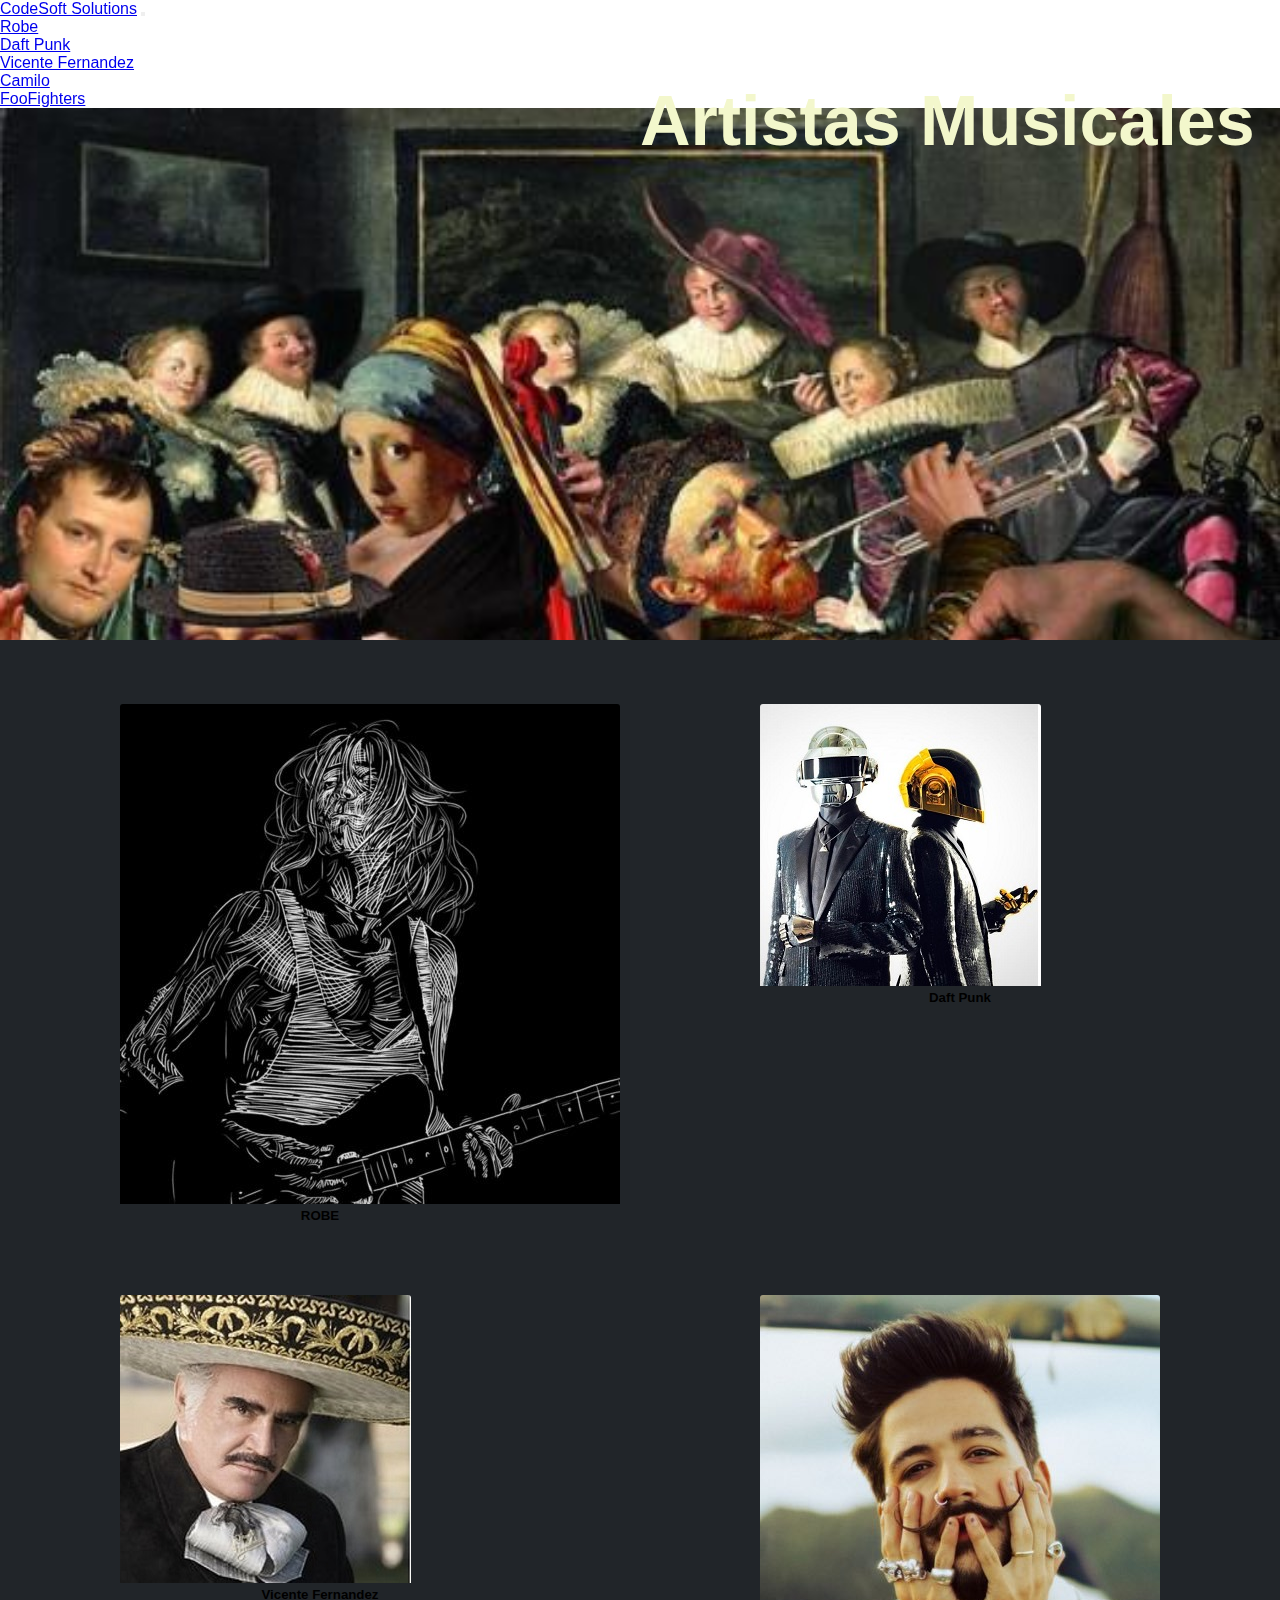
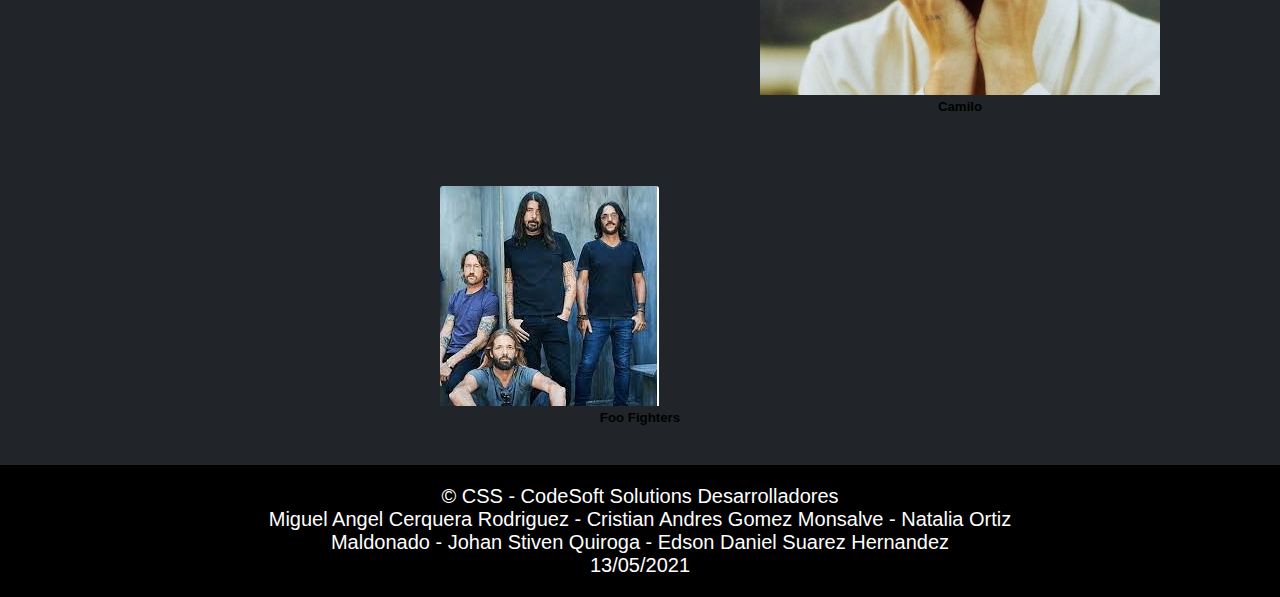
<file: index.html>
<!DOCTYPE html>
<html lang="en">
<head>
    <meta charset="UTF-8">
    <meta http-equiv="X-UA-Compatible" content="IE=edge">
    <meta name="viewport" content="width=device-width, initial-scale=1.0">
    <link rel="stylesheet" href="./assets/css/style.css">
    <link href="https://cdn.jsdelivr.net/npm/bootstrap@5.0.0/dist/css/bootstrap.min.css" rel="stylesheet" integrity="sha384-wEmeIV1mKuiNpC+IOBjI7aAzPcEZeedi5yW5f2yOq55WWLwNGmvvx4Um1vskeMj0" crossorigin="anonymous">
    <title>Artistas Musicales</title>
</head>
<body>
    <div class="navbarContainer">
      <nav class="navbar navbar-expand-lg navbar-dark bg-dark ">
        <div class="container-fluid">
          <a class="navbar-brand" href="#">CodeSoft Solutions</a>
          <button class="navbar-toggler" type="button" data-bs-toggle="collapse" data-bs-target="#navbarNav" aria-controls="navbarNav" aria-expanded="false" aria-label="Toggle navigation">
            <span class="navbar-toggler-icon"></span>
          </button>
          <div class="collapse navbar-collapse" id="navbarNav">
            <ul class="navbar-nav">
              <li class="nav-item">
                <a class="nav-link" aria-current="page" href="robe.html">Robe</a>
              </li>
              <li class="nav-item">
                <a class="nav-link" href="daftPunk.html">Daft Punk</a>
              </li>
              <li class="nav-item">
                <a class="nav-link" href="VicenteFernandez.html">Vicente Fernandez</a>
              </li>
              <li class="nav-item">
                <a class="nav-link" href="camilo.html" tabindex="-1" aria-disabled="true">Camilo</a>
              </li>
              <li class="nav-item">
                <a class="nav-link" href="fooFighters.html" tabindex="-1" aria-disabled="true">FooFighters</a>
              </li>
            </ul>
          </div>
        </div>
      </nav>
    </div>


      <div class="main-banner">
        <h1>Artistas Musicales</h1>
      </div>


    <!-- bandas  -->

      <div class="cardGroup">    
        <div class="card" style="width: 25rem;">
          <img src="./assets/img/Robe_RobertoIniesta.jpg" class="card-img-top" alt="...">
          <div class="card-body">
            <h5 class="card-title"><a href="./robe.html">ROBE</a></h5>
          </div>
        </div>

        <div class="card" style="width: 25rem;">
          <img src="./assets/img/dafT-punk-index.jpg" class="card-img-top" alt="...">
          <div class="card-body">
            <h5 class="card-title"><a href="daftPunk.html">Daft Punk</a></h5>
          </div>
        </div>

        <div class="card" style="width: 25rem;">
          <img src="./assets/img/Vicente_Fernandez-index.jpg" class="card-img-top" alt="...">
          <div class="card-body">
            <h5 class="card-title"><a href="VicenteFernandez.html">Vicente Fernandez</a></h5>
          </div>
        </div>

        <div class="card" style="width: 25rem;">
            <img src="./assets/img/camilo-index.jpg" class="card-img-top" alt="...">
            <div class="card-body">
              <h5 class="card-title"><a href="camilo.html">Camilo</a></h5>
            </div>
          </div>

          <div class="card" style="width: 25rem;">
            <img src="./assets/img/foo-Fighters-index.jpg" class="card-img-top" alt="...">
            <div class="card-body">
              <h5 class="card-title"><a href="./fooFighters.html">Foo Fighters</a></h5>
            </div>
          </div>
        

      </div>





    <footer>
        &copy; CSS - CodeSoft Solutions Desarrolladores <br> Miguel Angel Cerquera Rodriguez - Cristian Andres Gomez Monsalve - Natalia Ortiz Maldonado - Johan Stiven Quiroga - Edson Daniel Suarez Hernandez
        <p>13/05/2021</p>
    </footer>
    <script src="https://cdn.jsdelivr.net/npm/bootstrap@5.0.0/dist/js/bootstrap.bundle.min.js" integrity="sha384-p34f1UUtsS3wqzfto5wAAmdvj+osOnFyQFpp4Ua3gs/ZVWx6oOypYoCJhGGScy+8" crossorigin="anonymous"></script>
</body>
</html>
</file>
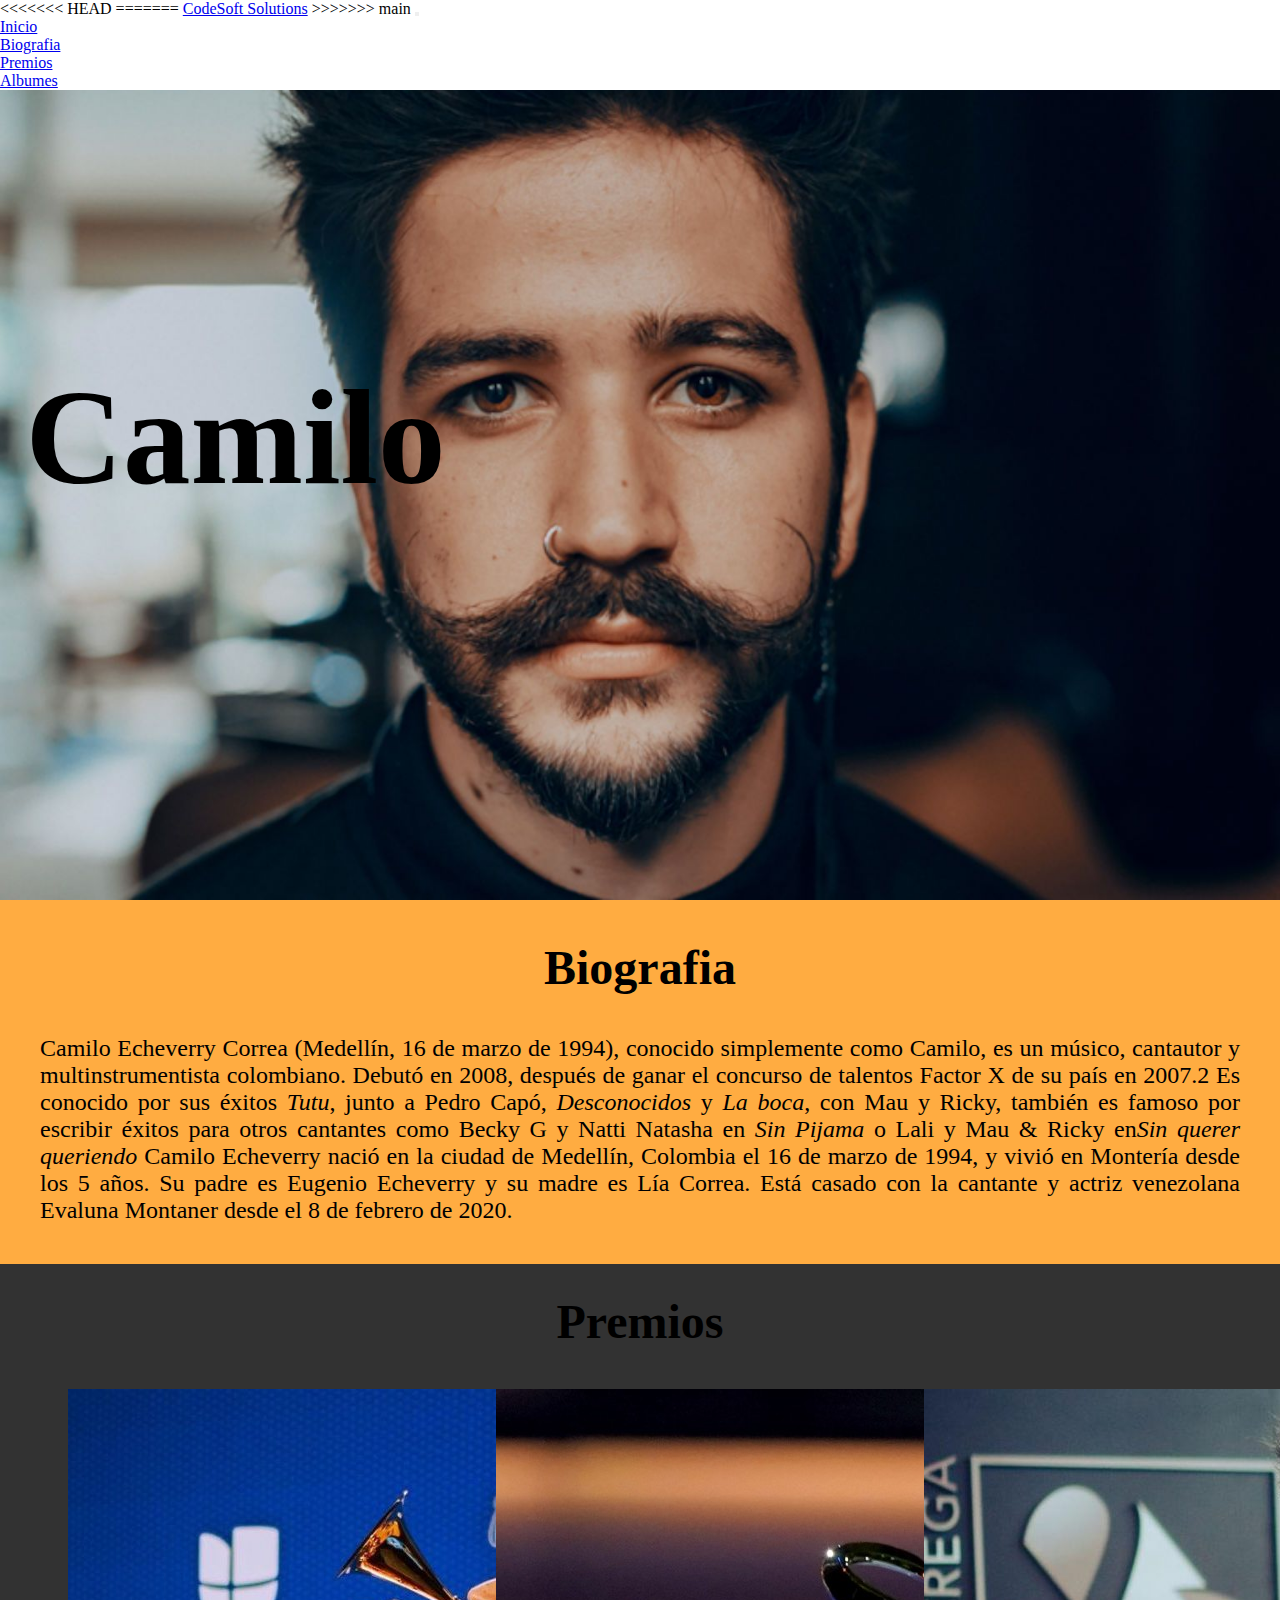
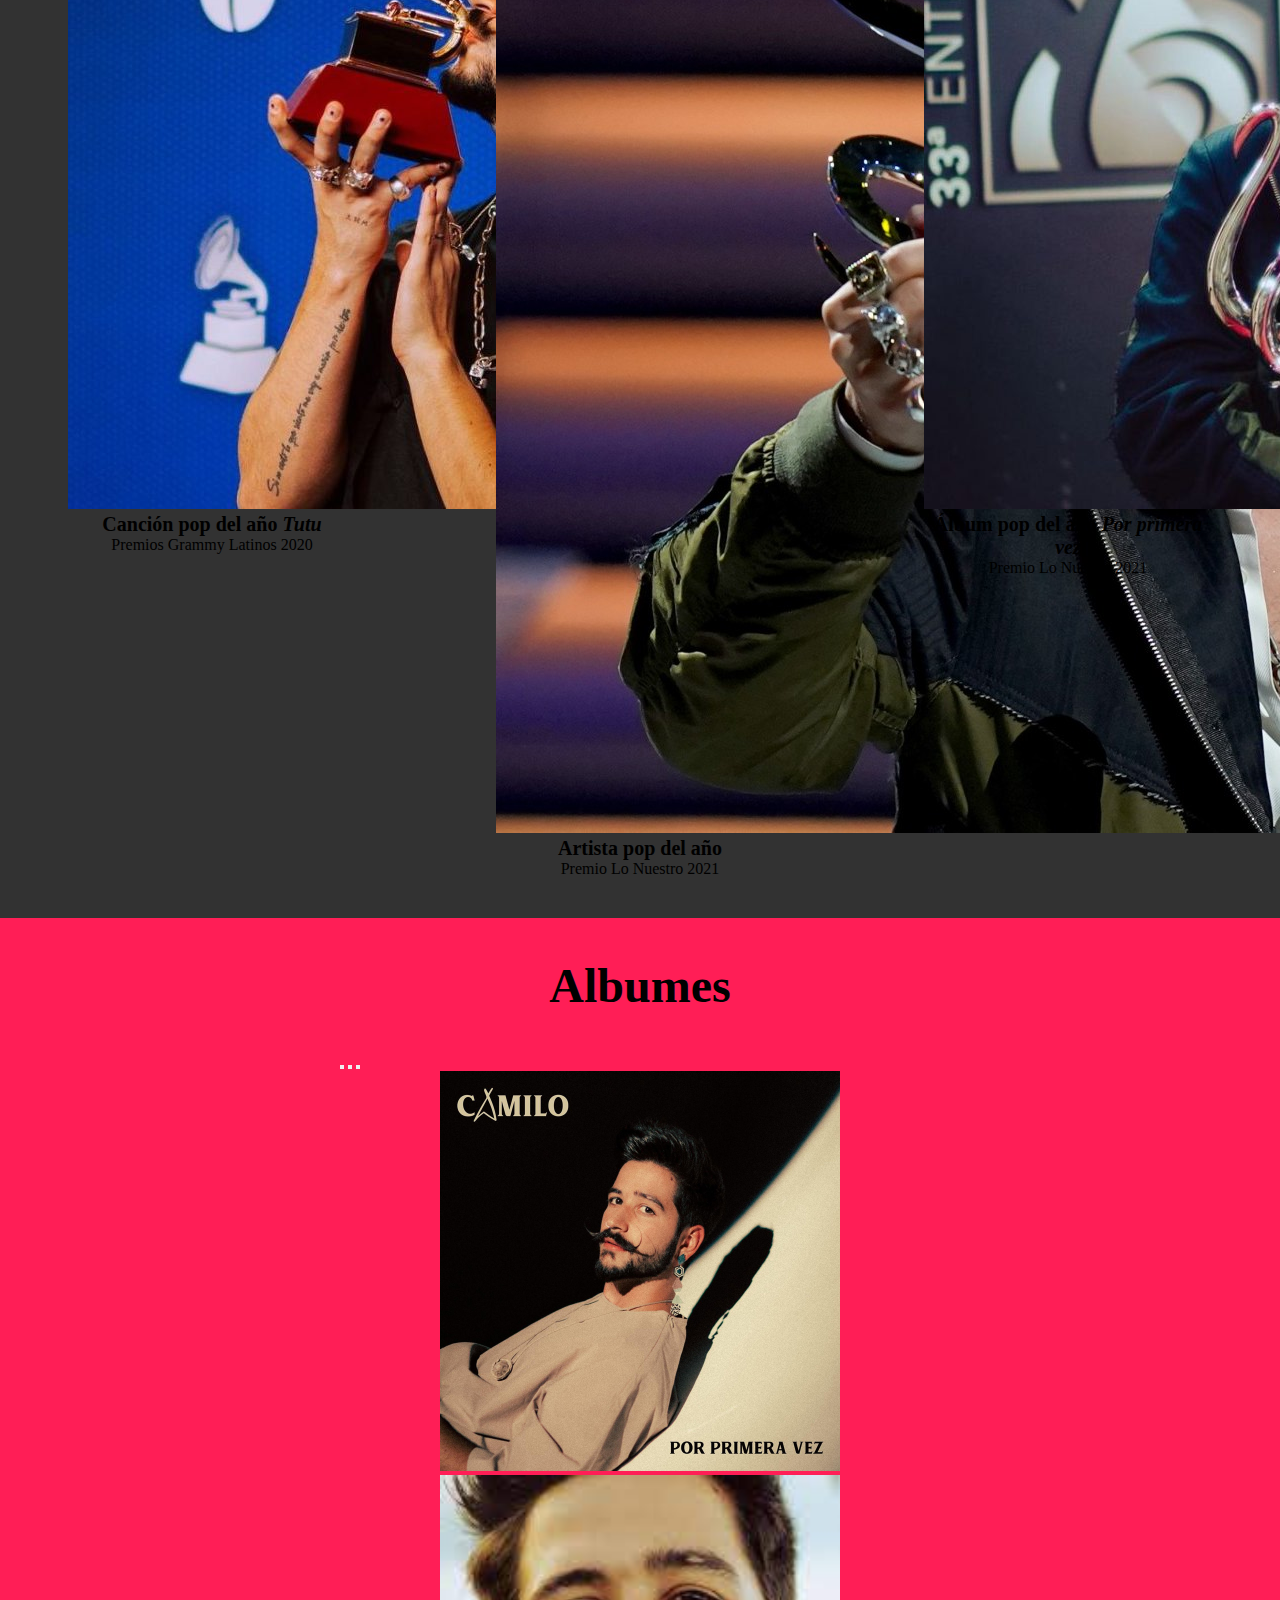
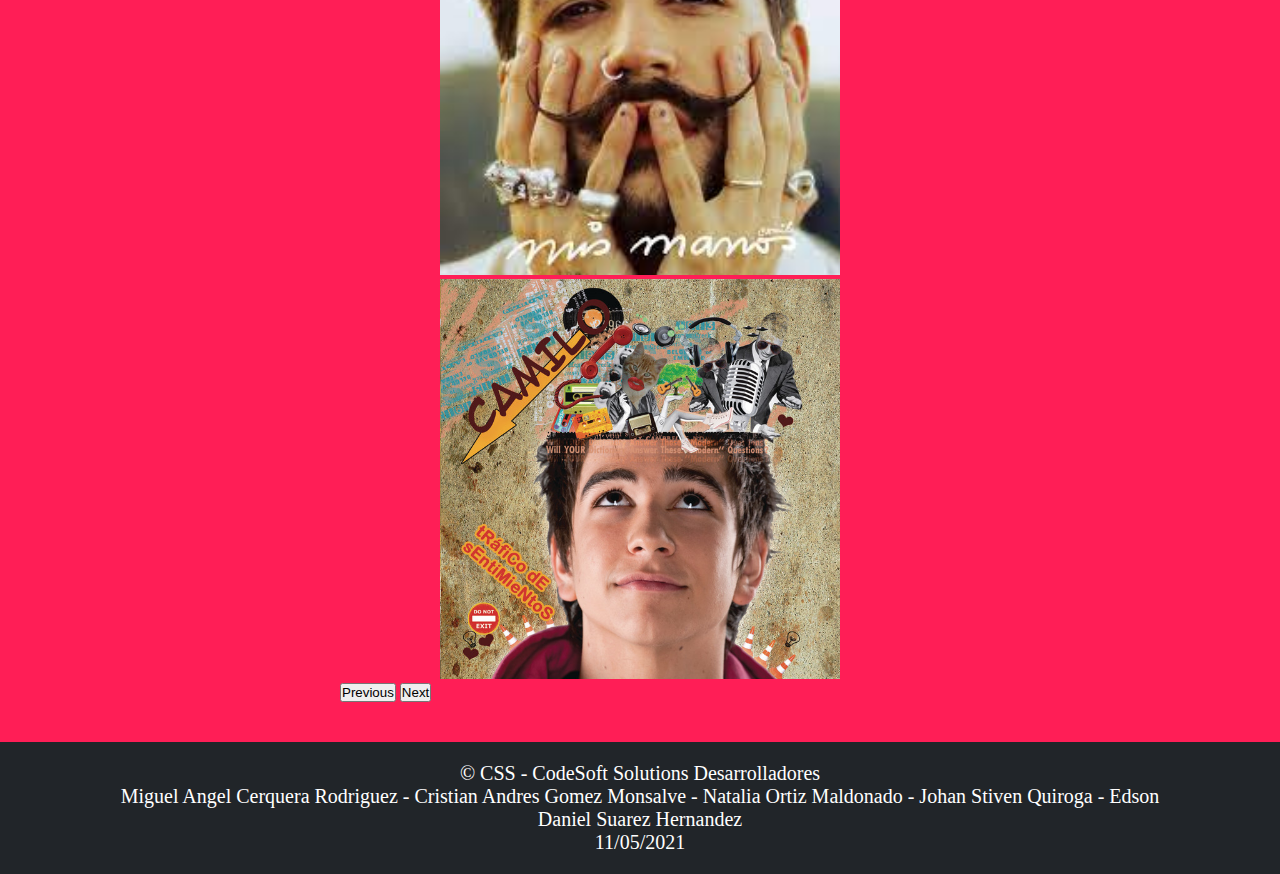
<file: camilo.html>
<!DOCTYPE html>
<html lang="en">

<head>
    <meta charset="UTF-8">
    <meta http-equiv="X-UA-Compatible" content="IE=edge">
    <meta name="viewport" content="width=device-width, initial-scale=1.0">
    <link href="https://cdn.jsdelivr.net/npm/bootstrap@5.0.0/dist/css/bootstrap.min.css" rel="stylesheet"
        integrity="sha384-wEmeIV1mKuiNpC+IOBjI7aAzPcEZeedi5yW5f2yOq55WWLwNGmvvx4Um1vskeMj0" crossorigin="anonymous">
    <script src="https://cdn.jsdelivr.net/npm/bootstrap@5.0.0/dist/js/bootstrap.bundle.min.js"
        integrity="sha384-p34f1UUtsS3wqzfto5wAAmdvj+osOnFyQFpp4Ua3gs/ZVWx6oOypYoCJhGGScy+8"
        crossorigin="anonymous"></script>
    <link rel="stylesheet" href="./assets/css/camiloStyle.css">
    <title>Camilo</title>
</head>

<body>

    <!-- navbar -->
    <nav class="navbar navbar-expand-lg navbar-dark bg-dark">
        <div class="container-fluid" >
<<<<<<< HEAD
            <!-- <a class="navbar-brand" href="#"></a>             -->
            <!-- <svg xmlns="http://www.w3.org/2000/svg" width="16" height="16" fill="currentColor" class="bi bi-file-music" viewBox="0 0 16 16">
                <path d="M10.304 3.13a1 1 0 0 1 1.196.98v1.8l-2.5.5v5.09c0 .495-.301.883-.662 1.123C7.974 12.866 7.499 13 7 13c-.5 0-.974-.134-1.338-.377-.36-.24-.662-.628-.662-1.123s.301-.883.662-1.123C6.026 10.134 6.501 10 7 10c.356 0 .7.068 1 .196V4.41a1 1 0 0 1 .804-.98l1.5-.3z"/>
                <path d="M4 0a2 2 0 0 0-2 2v12a2 2 0 0 0 2 2h8a2 2 0 0 0 2-2V2a2 2 0 0 0-2-2H4zm0 1h8a1 1 0 0 1 1 1v12a1 1 0 0 1-1 1H4a1 1 0 0 1-1-1V2a1 1 0 0 1 1-1z"/>
              </svg> -->
=======
            <a class="navbar-brand" href="index.html">CodeSoft Solutions</a>
>>>>>>> main
            <button class="navbar-toggler" type="button" data-bs-toggle="collapse" data-bs-target="#navbarNav"
                aria-controls="navbarNav" aria-expanded="false" aria-label="Toggle navigation">
                <span class="navbar-toggler-icon"></span>
            </button>
            <div class="navbar-collapse" id="navbarNav" style="justify-content: flex-end;">
                <ul class="navbar-nav">
                    <li class="nav-item">
                        <a class="nav-link active" aria-current="page" href="#">Inicio</a>
                    </li>
                    <li class="nav-item">
                        <a class="nav-link" aria-current="page" href="#biografia">Biografia</a>
                    </li>
                    <li class="nav-item">
                        <a class="nav-link" href="#premios">Premios</a>
                    </li>
                    <li class="nav-item">
                        <a class="nav-link" href="#albumes">Albumes</a>
                    </li>                   
                </ul>
            </div>
    
        </div>
    </nav>
    <!-- fin navbar -->


    <!-- inicio banner -->
    <div class="banner">
        <h1>Camilo</h1>
    </div>
    <!-- fin banner -->


    <!-- inicio biografia -->
    <div class="biografia" id="biografia">

        <h2>Biografia</h2>

        <p>
            Camilo Echeverry Correa (Medellín, 16 de marzo de 1994), conocido simplemente como Camilo, es un músico,
            cantautor y multinstrumentista colombiano.

            Debutó en 2008, después de ganar el concurso de talentos Factor X de su país en 2007.2​ Es conocido por sus
            éxitos <i>Tutu</i>, junto a Pedro Capó, <i>Desconocidos</i> y <i>La boca</i>, con Mau y Ricky, también es
            famoso por
            escribir éxitos para otros cantantes como Becky G y Natti Natasha en <i>Sin Pijama</i> o Lali y Mau & Ricky
            en<i>Sin querer queriendo</i>
            Camilo Echeverry nació en la ciudad de Medellín, Colombia el 16 de marzo de 1994, y vivió en Montería desde los 5 años. Su padre es Eugenio Echeverry y su madre es Lía Correa. Está casado con la cantante y actriz venezolana Evaluna Montaner desde el 8 de febrero de 2020.
        </p>

    </div>
    <!-- fin biografia -->


    <!-- inicio Premios -->
    <div class="contenedorPremios" id="premios">
        <h2>Premios</h2>
        <div class="premios">
        
            <div class="card tarjetas" style="width: 18rem;">
                <img src="./assets/img/premioTutu.jpg" class="card-img-top" alt="img1">
                <div class="card-body">
                    <h1 class="tituloCard">Canción pop del año <i>Tutu</i></h1>
                    <p class="card-text">Premios Grammy Latinos 2020</p>                    
                </div>
            </div>

            <div class="card tarjetas" style="width: 18rem;">
                <img src="./assets/img/artistaPop.jpg" class="card-img-top" alt="img2">
                <div class="card-body">
                    <h1 class="tituloCard">Artista pop del año</h1>
                    <p class="card-text">Premio Lo Nuestro 2021</p>
                </div>
            </div>

            <div class="card tarjetas" style="width: 18rem;">
                <img src="./assets/img/premios.jpg" class="card-img-top" alt="img2">
                <div class="card-body">
                    <h1 class="tituloCard">Álbum pop del año <i>Por primera vez</i></h1>
                    <p class="card-text">Premio Lo Nuestro 2021</p>
                </div>
            </div>          

        </div>  

    </div>
    <!-- fin Premios -->


    <!-- inicio albunes -->
    <div class="albunes" id="albumes">
        <h2>Albumes</h2>

        <div class="contenedorFotos">

            <div id="carouselExampleIndicators" class="carousel slide" data-bs-ride="carousel">
                <div class="carousel-indicators">
                    <button type="button" data-bs-target="#carouselExampleIndicators" data-bs-slide-to="0"
                        class="active" aria-current="true" aria-label="Slide 1"></button>
                    <button type="button" data-bs-target="#carouselExampleIndicators" data-bs-slide-to="1"
                        aria-label="Slide 2"></button>
                    <button type="button" data-bs-target="#carouselExampleIndicators" data-bs-slide-to="2"
                        aria-label="Slide 3"></button>
                </div>
                <div class="carousel-inner">
                    <div class="carousel-item active">
                        <a href="https://www.youtube.com/watch?v=m1bdZvnj3yE&list=PL48H7Y_H6TTGySGu_aUaTrv2i-d9oVzRN" target="_blank">
                            <img src="./assets/img/porPrimeraVez2.jpg" class="img-fluid imagen" alt="img2">
                        </a>
                    </div>
                    <div class="carousel-item ">
                        <a href="https://www.youtube.com/watch?v=krP539YBF7U&list=PLl9yuNCZfI6oDTJuTA1mkW3nslIy_XDQp" target="_blank">
                            <img src="./assets/img/misManos2.jpg" class="img-fluid imagen" alt="img1">
                        </a>
                    </div>                  
                    <div class="carousel-item">
                        <a href="https://www.youtube.com/watch?v=r2VWJcK2Nlc&list=PL763DE6F272427C02" target="_blank">
                            <img src="./assets/img/trafico.jpg" class="img-fluid imagen" alt="img3">
                        </a>
                    </div>
                </div>
                <button class="carousel-control-prev" type="button" data-bs-target="#carouselExampleIndicators"
                    data-bs-slide="prev">
                    <span class="carousel-control-prev-icon" aria-hidden="true"></span>
                    <span class="visually-hidden">Previous</span>
                </button>
                <button class="carousel-control-next" type="button" data-bs-target="#carouselExampleIndicators"
                    data-bs-slide="next">
                    <span class="carousel-control-next-icon" aria-hidden="true"></span>
                    <span class="visually-hidden">Next</span>
                </button>
            </div>

        </div>

    </div>
    <!-- fin albunes -->



    <!-- footer -->
    <footer>
        &copy; CSS - CodeSoft Solutions Desarrolladores <br> Miguel Angel Cerquera Rodriguez - Cristian Andres Gomez Monsalve - Natalia Ortiz Maldonado - Johan Stiven Quiroga - Edson Daniel Suarez Hernandez
        <p>11/05/2021</p>
    </footer>
    <!-- fin footer -->






    <script src="https://cdn.jsdelivr.net/npm/@popperjs/core@2.9.2/dist/umd/popper.min.js"
        integrity="sha384-IQsoLXl5PILFhosVNubq5LC7Qb9DXgDA9i+tQ8Zj3iwWAwPtgFTxbJ8NT4GN1R8p"
        crossorigin="anonymous"></script>
    <script src="https://cdn.jsdelivr.net/npm/bootstrap@5.0.0/dist/js/bootstrap.min.js"
        integrity="sha384-lpyLfhYuitXl2zRZ5Bn2fqnhNAKOAaM/0Kr9laMspuaMiZfGmfwRNFh8HlMy49eQ"
        crossorigin="anonymous"></script>

</body>

</html>
</file>
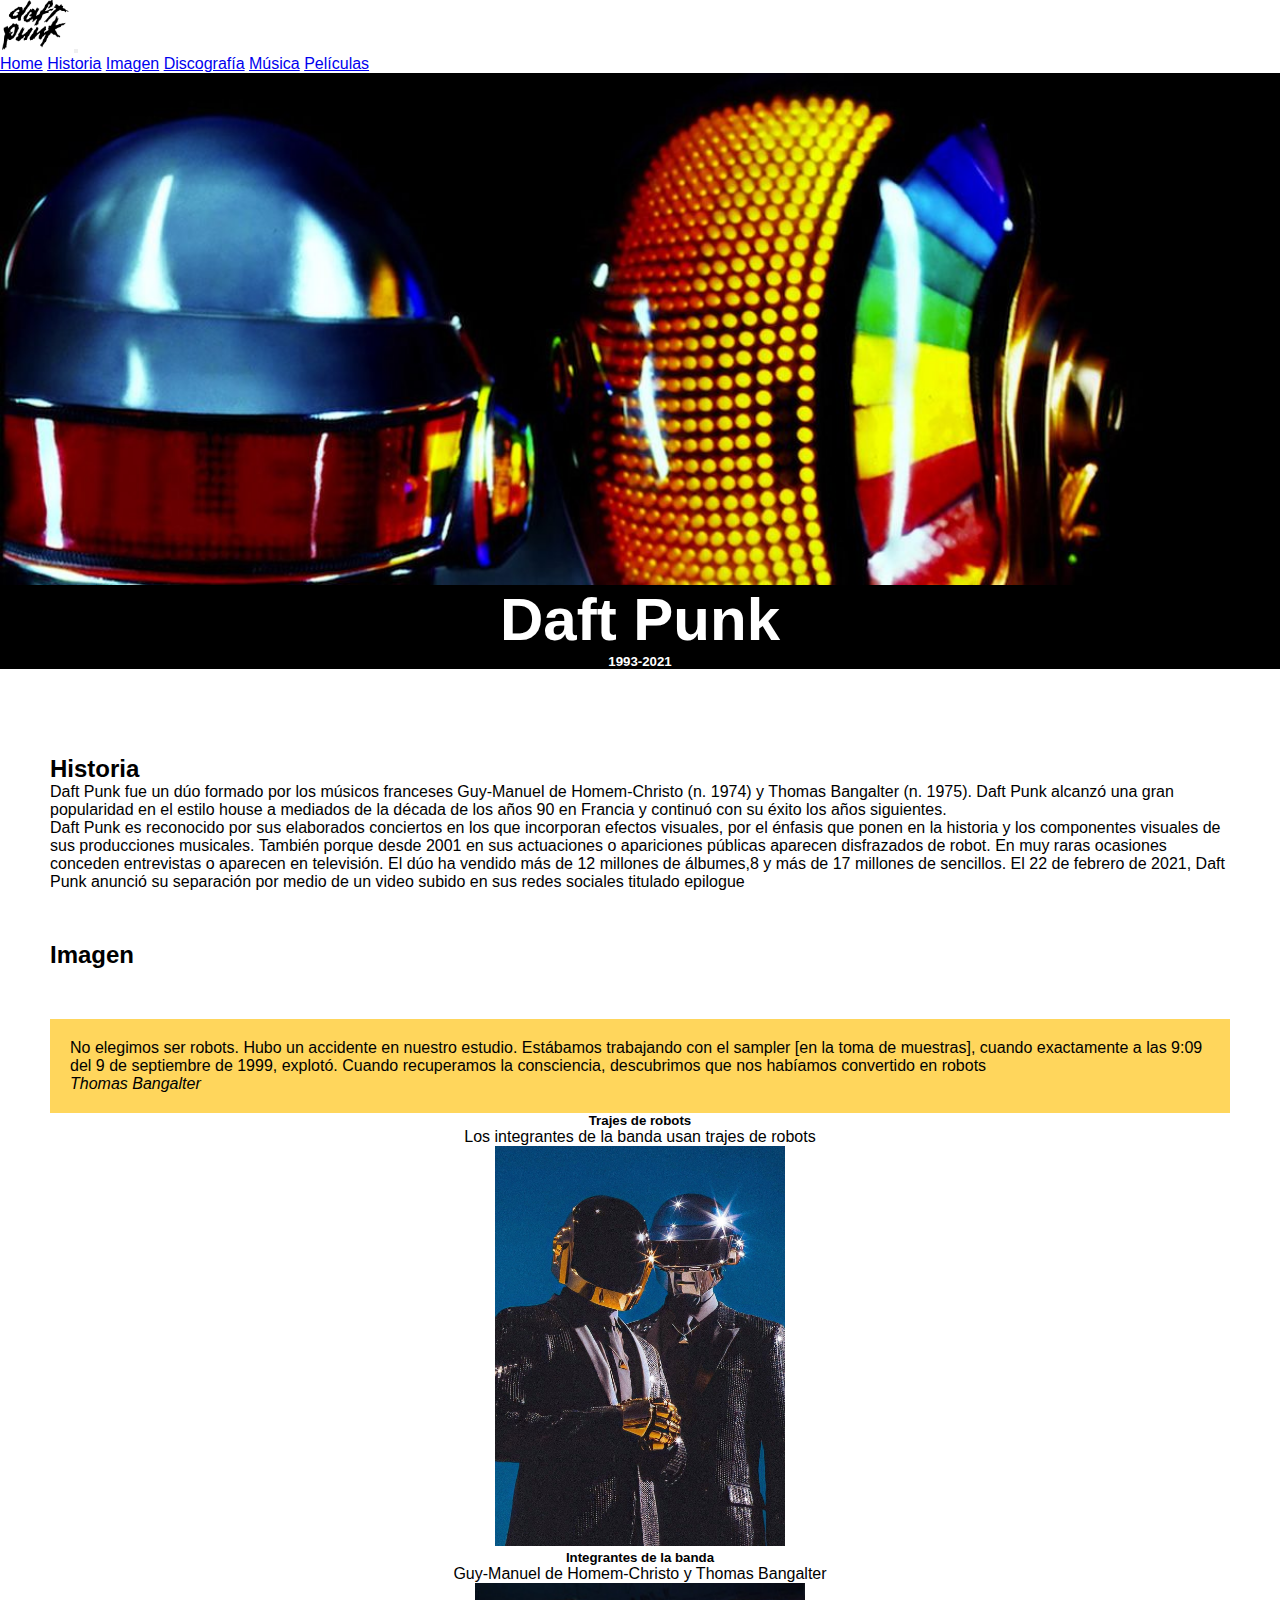
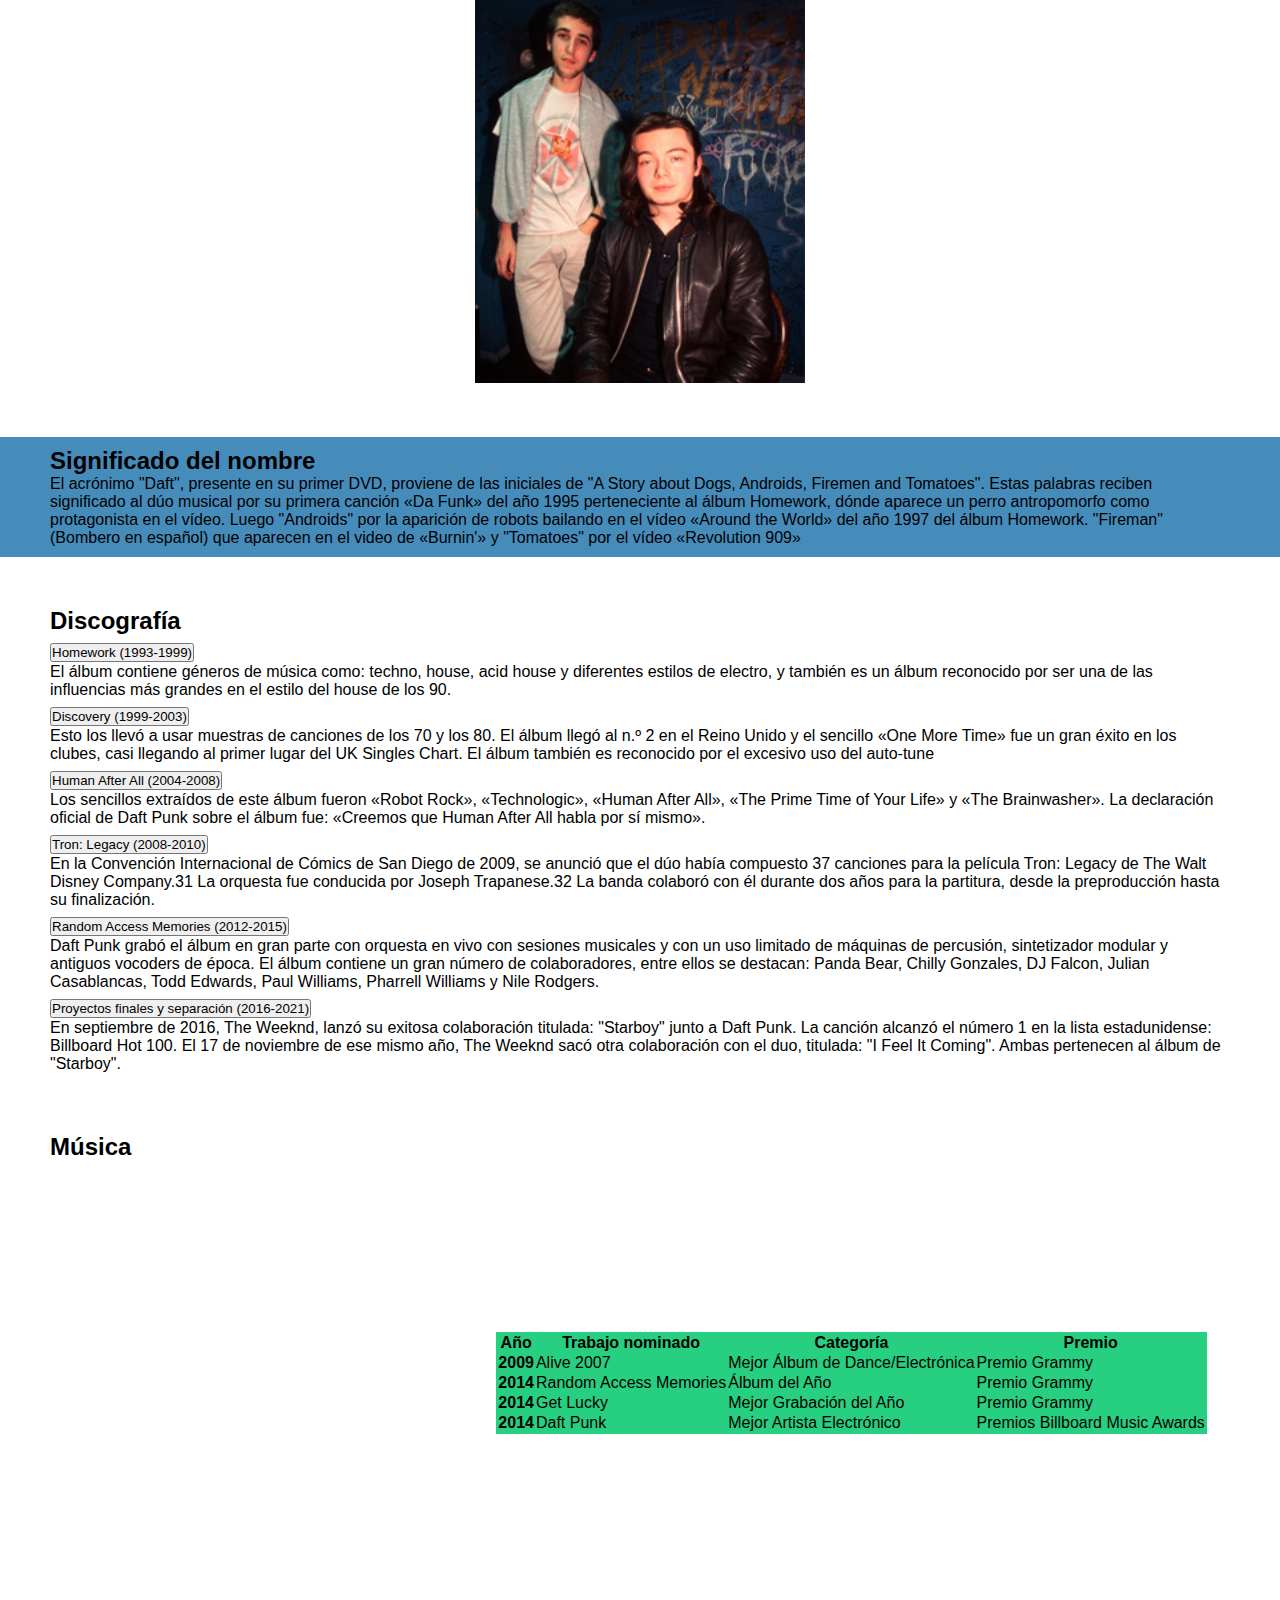
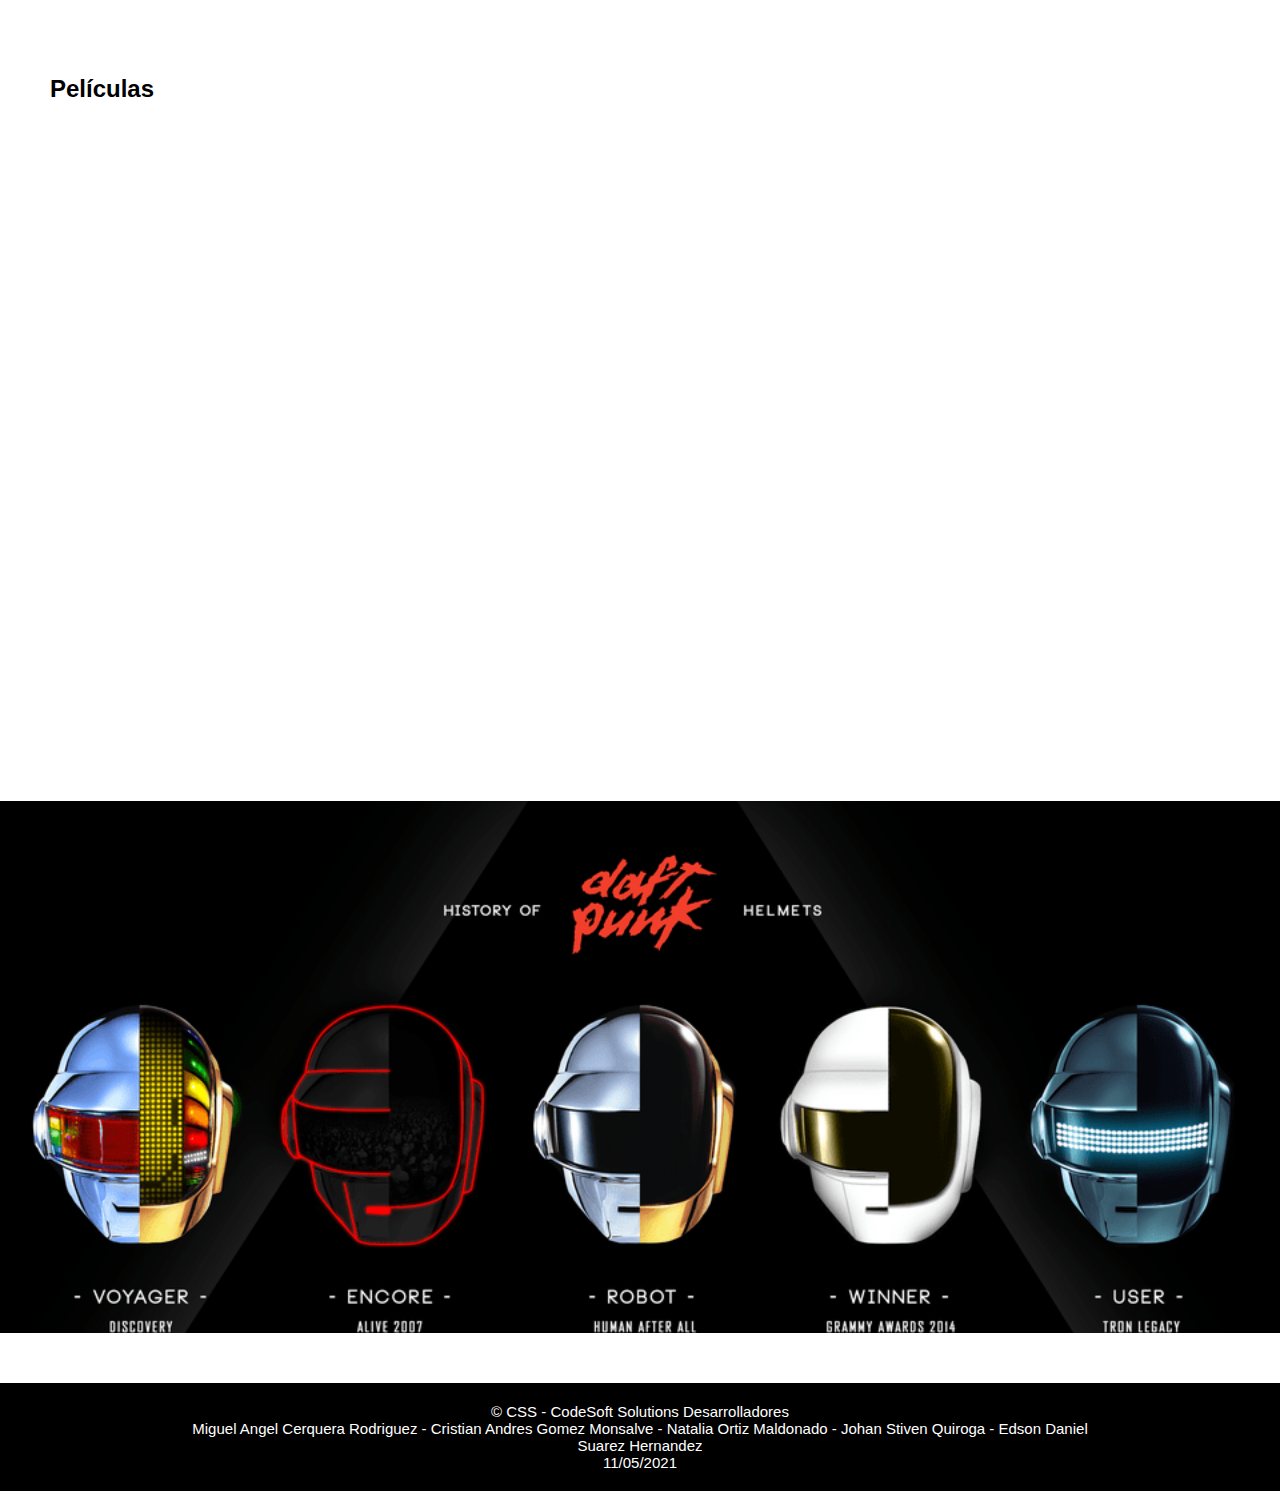
<file: daftPunk.html>
<!DOCTYPE html>
<html lang="en">
<head>
    <meta charset="UTF-8">
    <meta http-equiv="X-UA-Compatible" content="IE=edge">
    <meta name="viewport" content="width=device-width, initial-scale=1.0">
    <link rel="icon" href="./assets/img/Daft_Punk-icon.png">
    <link href="https://cdn.jsdelivr.net/npm/bootstrap@5.0.0/dist/css/bootstrap.min.css" rel="stylesheet" integrity="sha384-wEmeIV1mKuiNpC+IOBjI7aAzPcEZeedi5yW5f2yOq55WWLwNGmvvx4Um1vskeMj0" crossorigin="anonymous">
    <link rel="stylesheet" href="./assets/css/daftPunk.css">
    
    <title>Daft Punk</title>
</head>
<body>

    <nav class="navbar sticky-top navbar-expand-lg navbar-light bg-light justify-content-end">
        <div class="container-fluid">
          <a class="navbar-brand" href="#"><img src="./assets/img/Daft_Punk-icon.png" alt=""></a>
          <button class="navbar-toggler" type="button" data-bs-toggle="collapse" data-bs-target="#navbarNavAltMarkup" aria-controls="navbarNavAltMarkup" aria-expanded="false" aria-label="Toggle navigation">
            <span class="navbar-toggler-icon"></span>
          </button>
          <div class="collapse navbar-collapse" id="navbarNavAltMarkup">
            <div class="navbar-nav">
              <a class="nav-link" aria-current="page" href="index.html">Home</a>
              <a class="nav-link" aria-current="page" href="#history">Historia</a>
              <a class="nav-link" href="#image">Imagen</a>
              <a class="nav-link" href="#discography">Discografía</a>
              <a class="nav-link" href="#music">Música</a>
              <a class="nav-link" href="#peliculas" tabindex="-1" aria-disabled="true">Películas</a>
            </div>
          </div>
        </div>
      </nav>

    
    <div class="dp-banner">
        <h1>Daft Punk</h1>
        <h5>1993-2021</h5>
    </div>

    <div class=" history" id="history">
        <h2>Historia</h2>
        <p>Daft Punk fue un dúo formado por los músicos franceses Guy-Manuel de Homem-Christo (n. 1974) y Thomas Bangalter (n. 1975). Daft Punk alcanzó una gran popularidad en el estilo house a mediados de la década de los años 90 en Francia y continuó con su éxito los años siguientes.</p>
        <p>Daft Punk es reconocido por sus elaborados conciertos en los que incorporan efectos visuales, por el énfasis que ponen en la historia y los componentes visuales de sus producciones musicales. También porque desde 2001 en sus actuaciones o apariciones públicas aparecen disfrazados de robot. En muy raras ocasiones conceden entrevistas o aparecen en televisión.

        El dúo ha vendido más de 12 millones de álbumes,8​ y más de 17 millones de sencillos. El 22 de febrero de 2021, Daft Punk anunció su separación por medio de un video subido en sus redes sociales titulado epilogue</p>
    </div>

    <div class="image" id="image">
        <h2>Imagen</h2>

        <figure class="robots-quote">
            <blockquote class="blockquote">
              <p>No elegimos ser robots. Hubo un accidente en nuestro estudio. Estábamos trabajando con el sampler [en la toma de muestras], cuando exactamente a las 9:09 del 9 de septiembre de 1999, explotó. Cuando recuperamos la consciencia, descubrimos que nos habíamos convertido en robots</p>
            </blockquote>
            <figcaption class="blockquote-footer">
              <cite title="Source Title">Thomas Bangalter</cite>
            </figcaption>
          </figure>

        <div class="row">
            <div class="col-sm-6">
              <div class="card">
                <div class="card-body">
                  <h5 class="card-title">Trajes de robots</h5>
                  <p class="card-text">Los integrantes de la banda usan trajes de robots</p>
                  <img class="card-image" src="./assets/img/integrantes-robots.jpg" alt="Integrantes de Daft Punk">
                </div>
              </div>
            </div>
            <div class="col-sm-6">
              <div class="card">
                <div class="card-body">
                  <h5 class="card-title">Integrantes de la banda</h5>
                  <p class="card-text">Guy-Manuel de Homem-Christo y Thomas Bangalter</p>
                  <img class="card-image" src="./assets/img/integrantess.png" alt="Integrantes de Daft Punk">
                </div>
              </div>
            </div>
          </div>
    </div>

    <div class="know-more">
        <h2>Significado del nombre</h2>
        <p>El acrónimo "Daft", presente en su primer DVD, proviene de las iniciales de "A Story about Dogs, Androids, Firemen and Tomatoes". Estas palabras reciben significado al dúo musical por su primera canción «Da Funk» del año 1995 perteneciente al álbum Homework, dónde aparece un perro antropomorfo como protagonista en el vídeo. Luego "Androids" por la aparición de robots bailando en el vídeo «Around the World» del año 1997 del álbum Homework. "Fireman" (Bombero en español) que aparecen en el video de «Burnin'» y "Tomatoes" por el vídeo «Revolution 909»</p>
    </div>
    

    <div class="discography" id="discography">
        <h2>Discografía</h2>
        <div class="accordion accordion-flush" id="accordionFlushExample">
            <div class="accordion-item">
              <h2 class="accordion-header" id="flush-headingOne">
                <button class="accordion-button collapsed" type="button" data-bs-toggle="collapse" data-bs-target="#flush-collapseOne" aria-expanded="false" aria-controls="flush-collapseOne">
                  Homework (1993-1999)
                </button>
              </h2>
              <div id="flush-collapseOne" class="accordion-collapse collapse" aria-labelledby="flush-headingOne" data-bs-parent="#accordionFlushExample">
                <div class="accordion-body">El álbum contiene géneros de música como: techno, house, acid house y diferentes estilos de electro, y también es un álbum reconocido por ser una de las influencias más grandes en el estilo del house de los 90.</div>
              </div>
            </div>
            <div class="accordion-item">
              <h2 class="accordion-header" id="flush-headingTwo">
                <button class="accordion-button collapsed" type="button" data-bs-toggle="collapse" data-bs-target="#flush-collapseTwo" aria-expanded="false" aria-controls="flush-collapseTwo">
                    Discovery (1999-2003)
                </button>
              </h2>
              <div id="flush-collapseTwo" class="accordion-collapse collapse" aria-labelledby="flush-headingTwo" data-bs-parent="#accordionFlushExample">
                <div class="accordion-body">Esto los llevó a usar muestras de canciones de los 70 y los 80. El álbum llegó al n.º 2 en el Reino Unido y el sencillo «One More Time» fue un gran éxito en los clubes, casi llegando al primer lugar del UK Singles Chart. El álbum también es reconocido por el excesivo uso del auto-tune</div>
              </div>
            </div>
            <div class="accordion-item">
              <h2 class="accordion-header" id="flush-headingThree">
                <button class="accordion-button collapsed" type="button" data-bs-toggle="collapse" data-bs-target="#flush-collapseThree" aria-expanded="false" aria-controls="flush-collapseThree">
                    Human After All (2004-2008)
                </button>
              </h2>
              <div id="flush-collapseThree" class="accordion-collapse collapse" aria-labelledby="flush-headingThree" data-bs-parent="#accordionFlushExample">
                <div class="accordion-body">Los sencillos extraídos de este álbum fueron «Robot Rock», «Technologic», «Human After All», «The Prime Time of Your Life» y «The Brainwasher». La declaración oficial de Daft Punk sobre el álbum fue: «Creemos que Human After All habla por sí mismo».</div>
              </div>
            </div>
            <div class="accordion-item">
                <h2 class="accordion-header" id="flush-headingFour">
                  <button class="accordion-button collapsed" type="button" data-bs-toggle="collapse" data-bs-target="#flush-collapseFour" aria-expanded="false" aria-controls="flush-collapseFour">
                    Tron: Legacy (2008-2010)
                  </button>
                </h2>
                <div id="flush-collapseFour" class="accordion-collapse collapse" aria-labelledby="flush-headingFour" data-bs-parent="#accordionFlushExample">
                  <div class="accordion-body">En la Convención Internacional de Cómics de San Diego de 2009, se anunció que el dúo había compuesto 37 canciones para la película Tron: Legacy de The Walt Disney Company.31​ La orquesta fue conducida por Joseph Trapanese.32​ La banda colaboró con él durante dos años para la partitura, desde la preproducción hasta su finalización.</div>
                </div>
              </div>
              <div class="accordion-item">
                <h2 class="accordion-header" id="flush-headingFive">
                  <button class="accordion-button collapsed" type="button" data-bs-toggle="collapse" data-bs-target="#flush-collapseFive" aria-expanded="false" aria-controls="flush-collapseFive">
                    Random Access Memories (2012-2015)
                  </button>
                </h2>
                <div id="flush-collapseFive" class="accordion-collapse collapse" aria-labelledby="flush-headingFive" data-bs-parent="#accordionFlushExample">
                  <div class="accordion-body">Daft Punk grabó el álbum en gran parte con orquesta en vivo con sesiones musicales y con un uso limitado de máquinas de percusión, sintetizador modular y antiguos vocoders de época. El álbum contiene un gran número de colaboradores, entre ellos se destacan: Panda Bear, Chilly Gonzales, DJ Falcon, Julian Casablancas, Todd Edwards, Paul Williams, Pharrell Williams y Nile Rodgers.</div>
                </div>
              </div>
              <div class="accordion-item">
                <h2 class="accordion-header" id="flush-headingSix">
                  <button class="accordion-button collapsed" type="button" data-bs-toggle="collapse" data-bs-target="#flush-collapseSix" aria-expanded="false" aria-controls="flush-collapseSix">
                    Proyectos finales y separación (2016-2021)
                  </button>
                </h2>
                <div id="flush-collapseSix" class="accordion-collapse collapse" aria-labelledby="flush-headingSix" data-bs-parent="#accordionFlushExample">
                  <div class="accordion-body">En septiembre de 2016, The Weeknd, lanzó su exitosa colaboración titulada: "Starboy" junto a Daft Punk. La canción alcanzó el número 1 en la lista estadunidense: Billboard Hot 100. El 17 de noviembre de ese mismo año, The Weeknd sacó otra colaboración con el duo, titulada: "I Feel It Coming". Ambas pertenecen al álbum de "Starboy".</div>
                </div>
              </div>
          </div>
    </div>

    <div class="music" id="music">
        <h2>Música</h2>
        <div class="music-items">
            <div class="music-playlist">
                <iframe src="https://open.spotify.com/embed/artist/4tZwfgrHOc3mvqYlEYSvVi" width="300" height="380" frameborder="0" allowtransparency="true" allow="encrypted-media"></iframe>
            </div>
            <div class="music-premios">
                <table class="table">
                    <thead>
                        <tr>
                        <th scope="col">Año</th>
                        <th scope="col">Trabajo nominado</th>
                        <th scope="col">Categoría</th>
                        <th scope="col">Premio</th>
                        </tr>
                    </thead>
                    <tbody>
                        <tr>
                        <th scope="row">2009</th>
                        <td>Alive 2007</td>
                        <td>Mejor Álbum de Dance/Electrónica</td>
                        <td>Premio Grammy</td>
                        </tr>
                        <tr>
                        <th scope="row">2014</th>
                        <td>Random Access Memories</td>
                        <td>Álbum del Año</td>
                        <td>Premio Grammy</td>
                        </tr>
                        <tr>
                        <th scope="row">2014</th>
                        <td>Get Lucky</td>
                        <td>Mejor Grabación del Año</td>
                        <td>Premio Grammy</td>
                        </tr>
                        <tr>
                        <th scope="row">2014</th>
                        <td>Daft Punk</td>
                        <td>Mejor Artista Electrónico</td>
                        <td>Premios Billboard Music Awards</td>
                        </tr>
                    </tbody>
                    </table>
            </div>
        </div>
    </div>

    <div class="peliculas" id="peliculas">
        <h2>Películas</h2>
        <div class="peliculas-content">
            <div class="movie-video">
                <iframe width="560" height="315" src="https://www.youtube.com/embed/3Qxe-QOp_-s" title="YouTube video player" frameborder="0" allow="accelerometer; autoplay; clipboard-write; encrypted-media; gyroscope; picture-in-picture" allowfullscreen></iframe>
            </div>
            <div class="movie-video">
                <iframe width="560" height="315" src="https://www.youtube.com/embed/wouM0E37t3k" title="YouTube video player" frameborder="0" allow="accelerometer; autoplay; clipboard-write; encrypted-media; gyroscope; picture-in-picture" allowfullscreen></iframe>
            </div>   
        </div>
    </div>

    <div class="dp-bottom-banner"></div>

    <footer>
        &copy; CSS - CodeSoft Solutions Desarrolladores <br> Miguel Angel Cerquera Rodriguez - Cristian Andres Gomez Monsalve - Natalia Ortiz Maldonado - Johan Stiven Quiroga - Edson Daniel Suarez Hernandez
        <p>11/05/2021</p>
    </footer>
    
    

    <script src="https://cdn.jsdelivr.net/npm/bootstrap@5.0.0/dist/js/bootstrap.bundle.min.js" integrity="sha384-p34f1UUtsS3wqzfto5wAAmdvj+osOnFyQFpp4Ua3gs/ZVWx6oOypYoCJhGGScy+8" crossorigin="anonymous"></script>
</body>
</html>
</file>
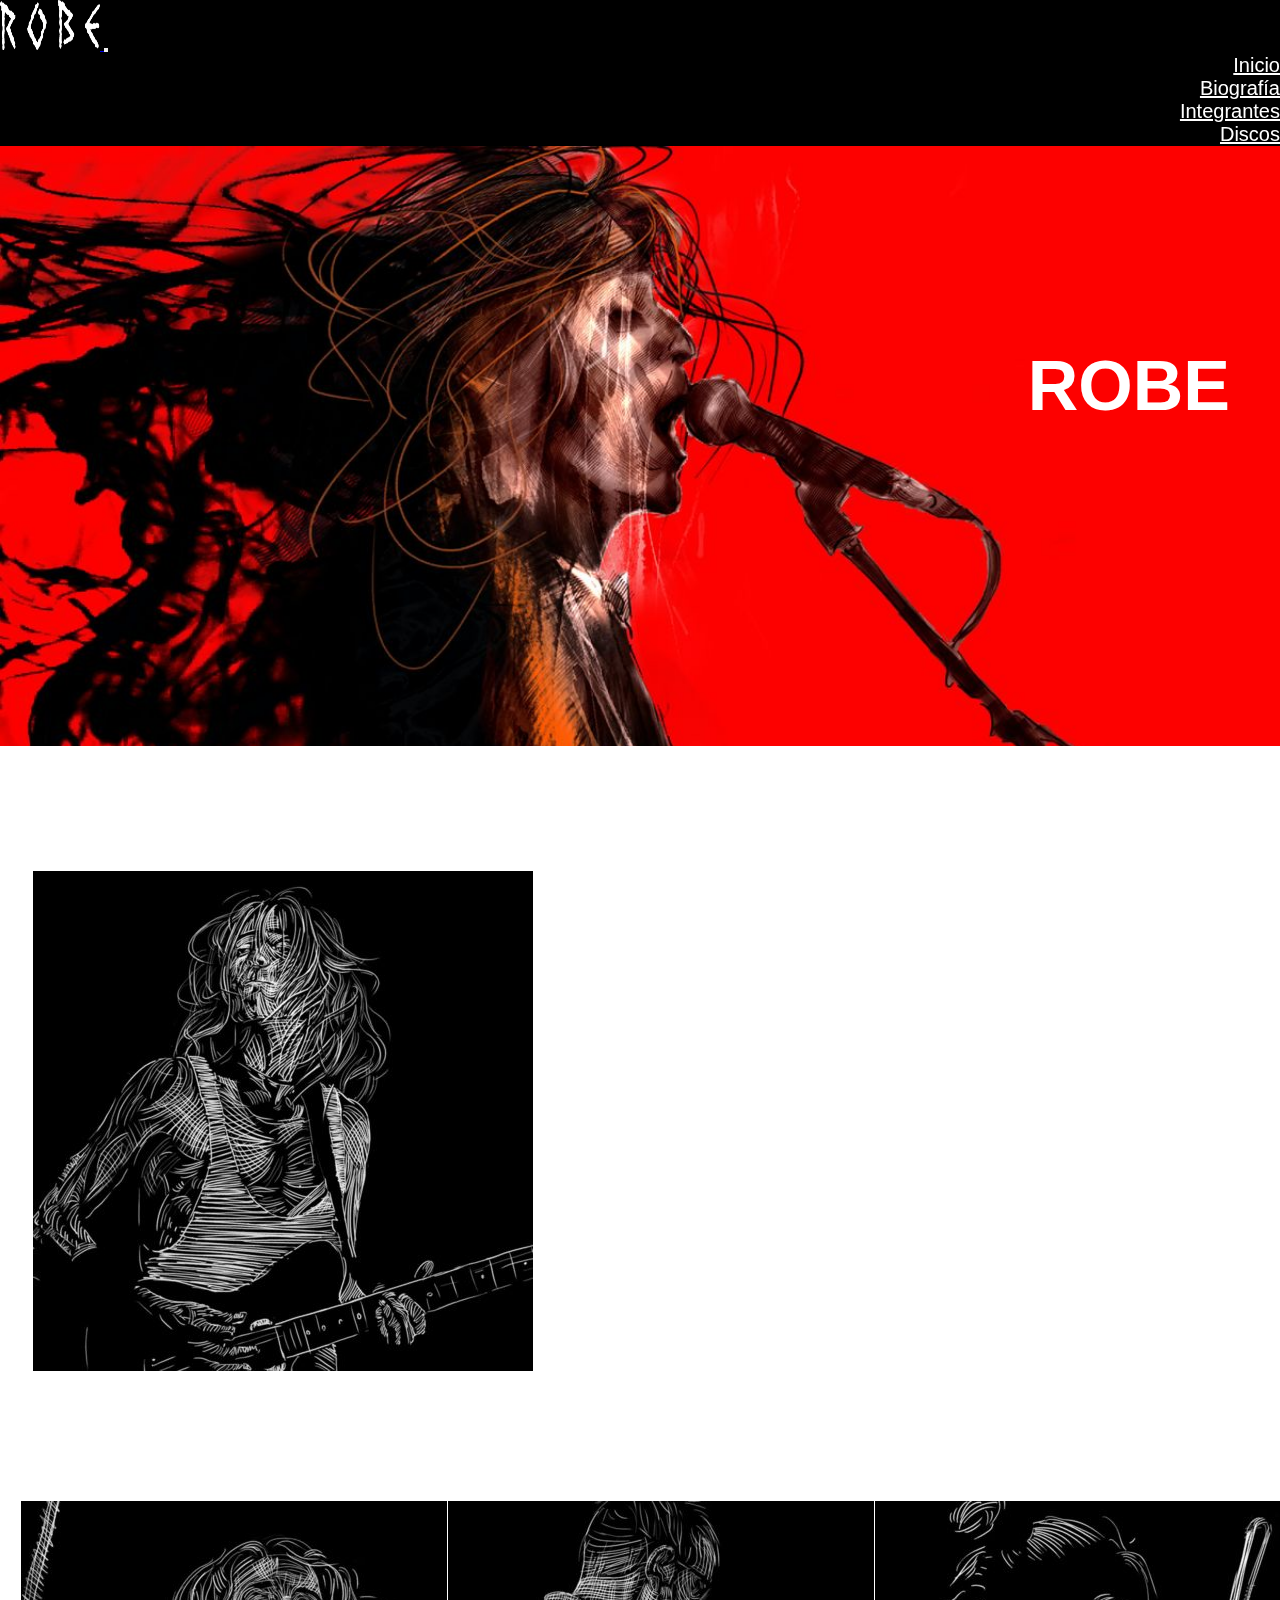
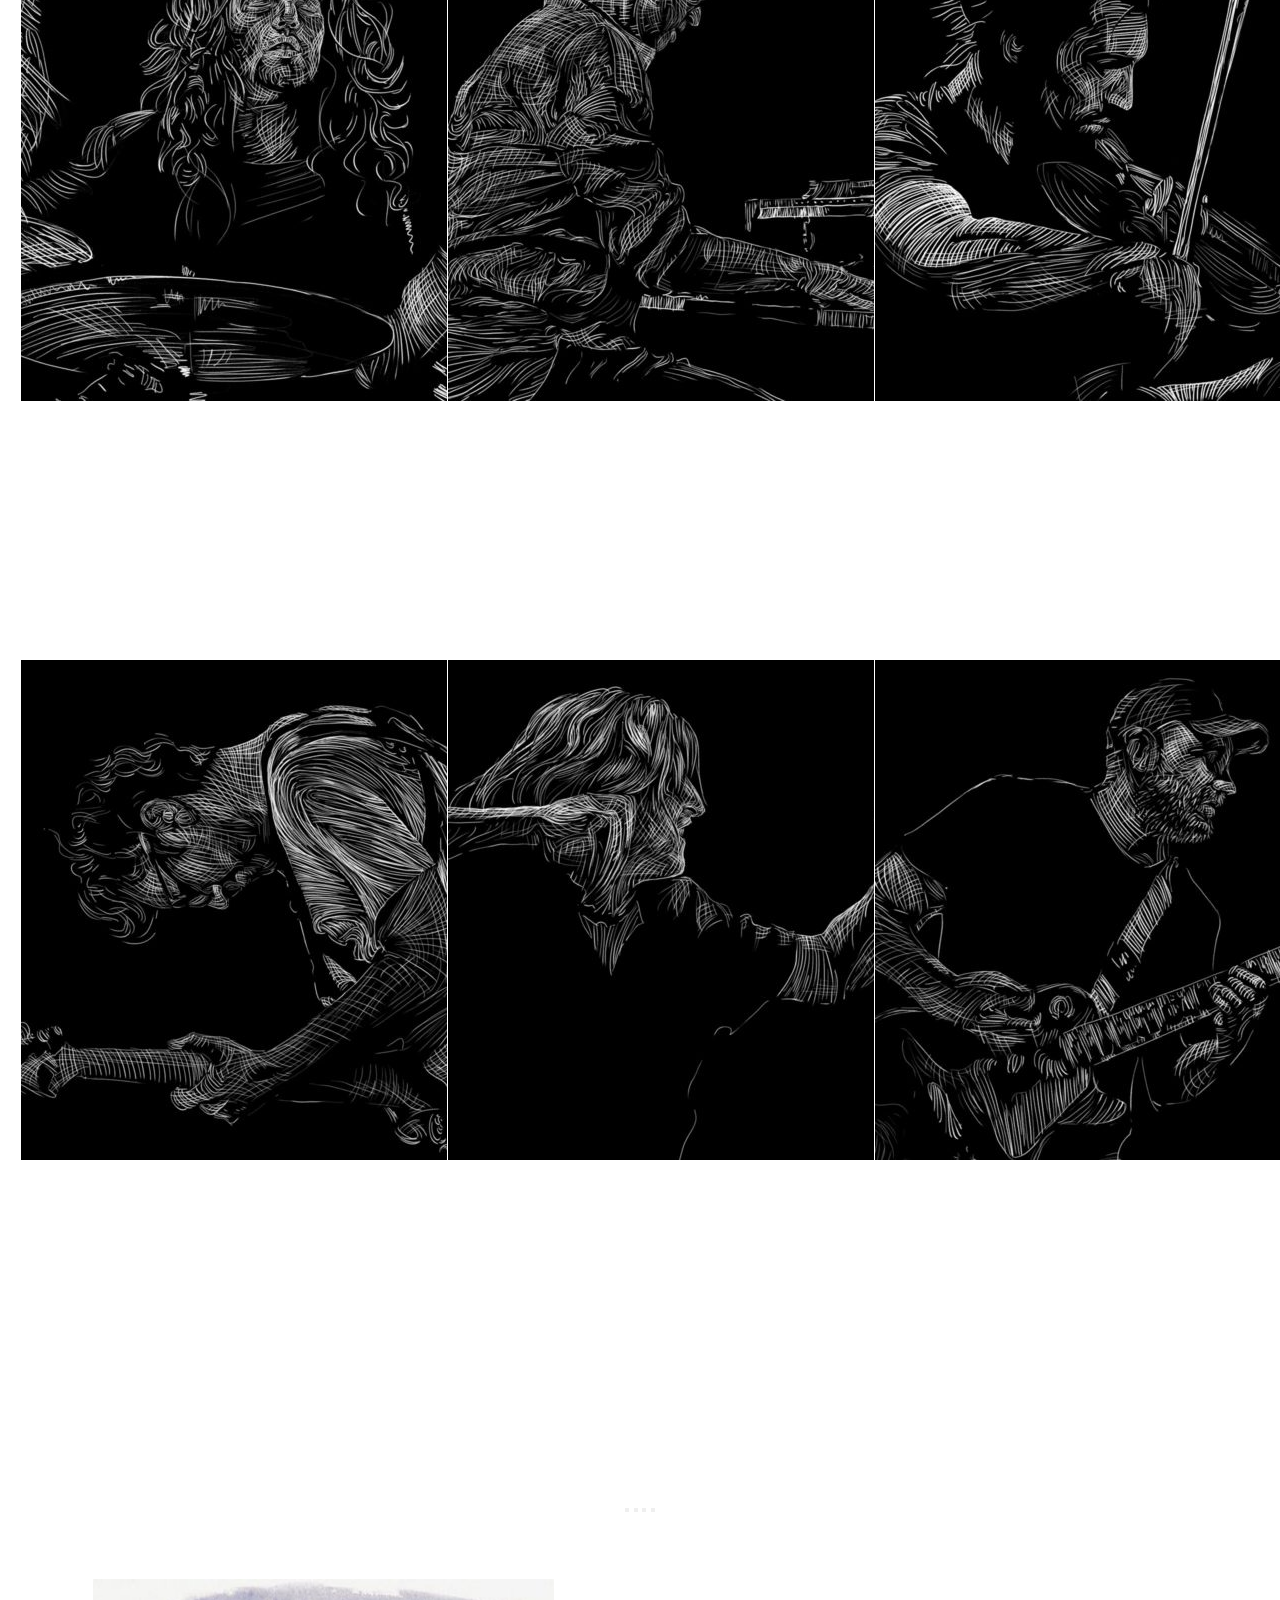
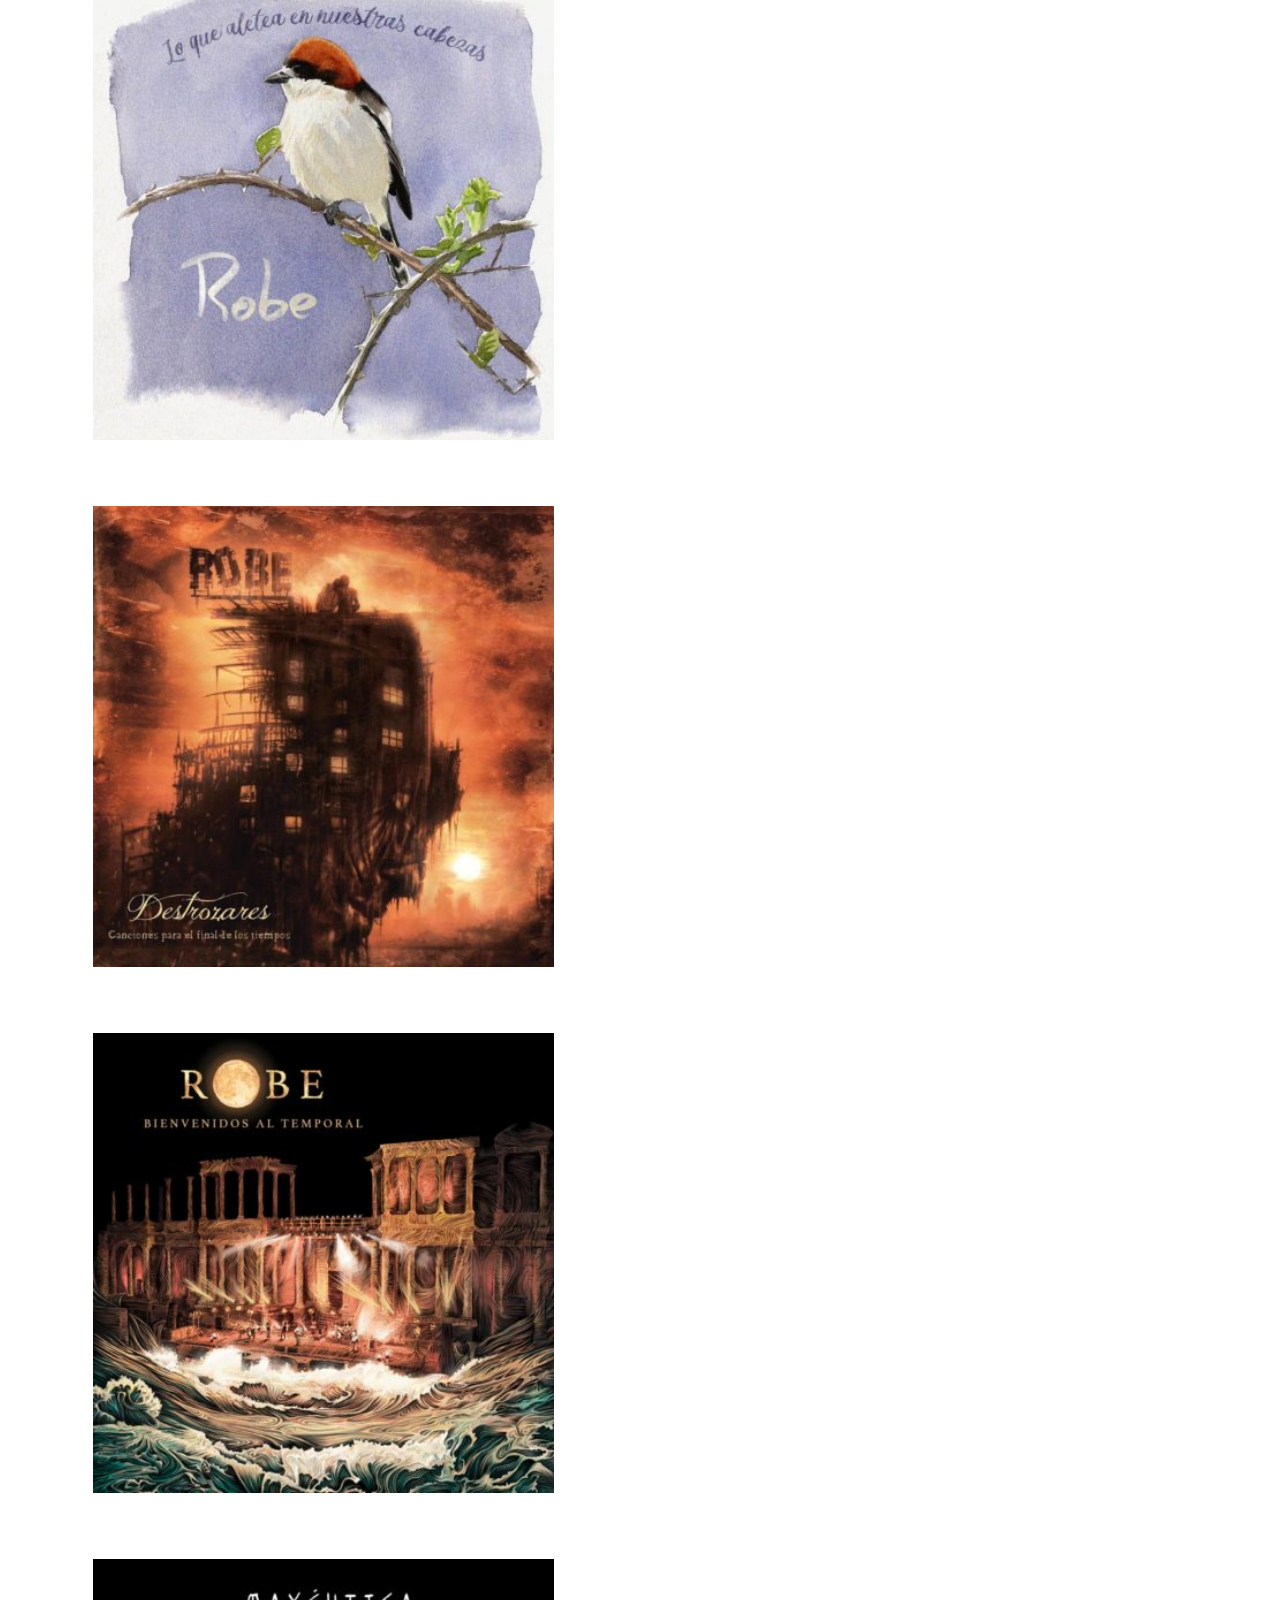
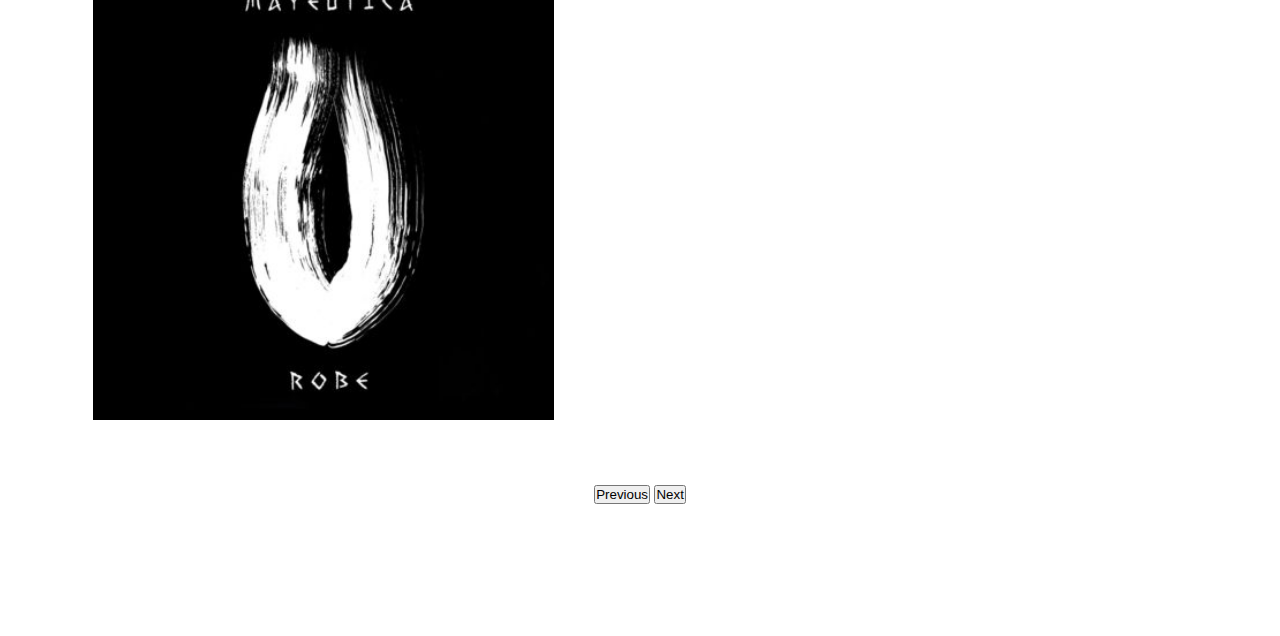
<file: robe.html>
<!DOCTYPE html>
<html lang="en">
<head>
    <meta charset="UTF-8">
    <meta http-equiv="X-UA-Compatible" content="IE=edge">
    <meta name="viewport" content="width=device-width, initial-scale=1.0">
    <link href="https://cdn.jsdelivr.net/npm/bootstrap@5.0.0/dist/css/bootstrap.min.css" rel="stylesheet" integrity="sha384-wEmeIV1mKuiNpC+IOBjI7aAzPcEZeedi5yW5f2yOq55WWLwNGmvvx4Um1vskeMj0" crossorigin="anonymous">
    <link rel="stylesheet" href="./assets/css/styleRobe.css">
    <title>ROBE</title>
</head>
<body>
  
    <nav class="navbar navbar-expand-lg navbar-light sticky-top">
        <div class="container-fluid ">
            <a class="navbar-brand" href="#">
                <img src="./assets/img/logoRobe.png" alt="" width="30" height="24">
            </a>
          <button class="navbar-toggler" type="button" data-bs-toggle="collapse" data-bs-target="#navbarNavDropdown" aria-controls="navbarNavDropdown" aria-expanded="false" aria-label="Toggle navigation">
            <span class="navbar-toggler-icon"></span>
          </button>
          <div class="collapse navbar-collapse" id="navbarNavDropdown">
            <ul class="navbar-nav">
              <li class="nav-item">
                <a class="nav-link active" aria-current="page" href="./index.html">Inicio</a>
              </li>
              <li class="nav-item">
                <a class="nav-link active color:white;" href="#biografia">Biografía</a>
              </li>
              <li class="nav-item">
                <a class="nav-link active" href="#integrantes">Integrantes</a>
              </li>
              <li class="nav-item">
                <a class="nav-link active" aria-current="page" href="#albumes">Discos</a>
              </li>

            </ul>
          </div>
        </div>
      </nav>

    <div class="banner">
      <h1>ROBE</h1>
    </div>

    <div id="biografia" class="biography">
      <h2 class="biographyh2">Biografía</h2>
      <div class="biographyContainer">
        <div>
          <img src="./assets/img/Robe_RobertoIniesta.jpg" alt="">
        </div>
        <div>
          <p>
            <br>
    
            Roberto Iniesta nació en Plasencia, Extremadura, el 16 de mayo de 1962. Tras dejar los estudios en tercero de B.U.P.​ y trabajar con su padre, comienza a escribir canciones a los veinte años y monta su primer grupo, Dosis Letal, junto a Luisma, Juano, Paco Doniga, Zósimo «Zosi» Pascual. ​Durante estos años también estuvo trabajando en un puesto de chucherías.
            <br>
            <br>
    
            Influenciado por bandas como AC/DC o Leño, formó en 1987 la banda Extremoduro. Al no disponer del dinero requerido para poder costearse una grabación, decidieron ir vendiendo papeletas a todo el que quisiera contribuir (a mil pesetas cada una), que valdrían por una copia de la maqueta cuando esta fuera grabada y editada. Llegaron a vender 250 de estos boletos, por lo que se encerraron en los estudios Duplimatic en enero de 1989 y editaron una tirada de mil copias de esta primera maqueta titulada Rock transgresivo, la cual fue distribuida por la región extremeña. No fue hasta 1996 cuando se catapultó a la fama con su álbum Agila, el mismo año que recibe la noticia del fallecimiento de su padre. La entrada a la banda del guitarrista y productor Iñaki «Uoho» Antón, perteneciente por aquel entonces al grupo Platero y Tú, supuso un punto de inflexión en la trayectoria de la banda.
            <br>
            <br>
    
            El 9 de junio de 2015 se publicó su primer álbum en solitario <b>Lo que aletea en nuestras cabezas</b>. Se anunció que su etapa estará ligada a la de Extremoduro, por lo que la banda no se verá afectada. El 18 de noviembre de 2016, lanza su segundo álbum de estudio en solitario, de título <b>Destrozares</b>, canciones para el final de los tiempos. En 2017 recorrió la Península, promocionando sus discos en solitario, en la gira <b>Bienvenidos al temporal</b>, tras su confirmación el 7 de marzo, momento en el que le fue entregado el segundo disco de oro a la nueva formación. El 30 de abril de 2021 sale a la venta su tercer disco de estudio en solitario titulado <b>Mayéutica</b>.
            <br>
          </p>
        </div>
      </div>


    </div>
    

    <!-- inicio integrantes -->
    <div class="Musicosh2" id="integrantes">
      <h2>Musicos Acompañantes</h2>
    </div>

    <div class="cardGroup">    
        <div class="card">
          <img src="./assets/img/Robe_AlberFuentes.jpg" class="card-img-top" alt="...">
          <div class="card-body">
            <h5 class="card-title">Alberto Fuentes</h5>
            <p class="card-text">Músico placentino, comienza su andadura musical en el coro del colegio, donde despierta su pasión por la percusión. En la actualidad centra su actividad artística en Ayahuasca, Iphunk (funk experimental) y claro está, Lo que aletea en nuestras cabezas. Más proyectos y colaboraciones: Markos Bayón el Autognomo, La habitación sin Nombre, Farraguas, Niño Indigo, Los Niños de los Ojos Rojos, Manguaré, Mu Zen Trío, Con lo puesto, Black Dog… </p>
          </div>
        </div>

        <div class="card">
          <img src="./assets/img/Robe_AlvaroBarroso.jpg" class="card-img-top" alt="...">
          <div class="card-body">
            <h5 class="card-title">Alvaro Barroso</h5>
            <p class="card-text">Como pianista y acordeonista ha tocado con grupos y cantantes como Nando Juglar, Acetre, Pilar Boyero, La Húngara, Los Marismeños, The Funkestein, The SoulMakers, Debarro, Joseán Moreno, Manu Herrera, Rubén Rubio, Hometown o Janette entre otros. Desde hace años mantiene una estrecha relación profesional y personal con David, Carlos, Alber, Loren y Woody, con los que ha compartido multitud de proyectos, grabaciones, actuaciones en directo y, sobre todo, muy buenos ratos.</p>
          </div>
        </div>

        <div class="card">
          <img src="./assets/img/Robe_CarlosPerez.jpg" class="card-img-top" alt="...">
          <div class="card-body">
            <h5 class="card-title">Carlos Perez</h5>
            <p class="card-text">En 2018, se une a la agrupación RADIX, con quienes ha actuado en varios ciclos musicales de flamenco. Además, ha intervenido en el Festival Ibérico de Badajoz en numerosas ocasiones con distintos grupos de cámara. En su trayectoria ha colaborado con diferentes bandas y artistas como Dimenssion, Sínkope, El Jose, Cira, Osvaldo Jiménez o Mamen Navia; también ha participado en la grabación de algunas bandas sonoras de largometrajes como “knockout” o de videojuegos con la productora The Game Kitchen.</p>
          </div>
        </div>
      </div>

      <div class="cardGroup">    
        <div class="card">
          <img src="./assets/img/Robe_DavidLerman.jpg" class="card-img-top" alt="...">
          <div class="card-body">
            <h5 class="card-title">David Lerman</h5>
            <p class="card-text">En 2017 realiza una gran gira con Robe por todo el territorio nacional tocando tanto en los más importantes teatros como en recintos abiertos. Estrenando en cines de toda España el directo, “Bienvenidos al temporal” con un concierto completo de la gira grabado en Wizink Center de Madrid, El Palau de la Música de Barcelona y el Teatro Romano de Mérida. Es el compositor de la música original de obras de Teatro como “El Último Amor de Lorca” de Miguel Murillo o el arreglista del nuevo espectáculo de Raquel Palma, Cuando Manda el Corazón. </p>
          </div>
        </div>

        <div class="card">
          <img src="./assets/img/Robe_LorenzoGonzalez.jpg" class="card-img-top" alt="...">
          <div class="card-body">
            <h5 class="card-title">Lorenzo Gonzales</h5>
            <p class="card-text">Cantante y compositor. Ha compuesto música para teatro, radio y spots publicitarios. Realizó para la productora «Love the Frame» la grabación y creación de sonidos y efectos de sala (Foley) para la película “No te supe perder” estrenada en 2018. Actualmente codirige y presenta, junto a Oscar Trigoso, El Garito, programa dedicado a la difusión de la música extremeña en Canal Extremadura Radio. Bulo es su último proyecto musical, junto a Woody Amores, Dave Lerman y Alber Fuentes.</p>
          </div>
        </div>

        <div class="card">
          <img src="./assets/img/Robe_WoodyAmores.jpg" class="card-img-top" alt="...">
          <div class="card-body">
            <h5 class="card-title">Woody Amores</h5>
            <p class="card-text">Guitarrista y productor. En 2016 volvió a Sínkope, banda extremeña de la que ya formó parte 15 años antes, con quienes ha trabajado en los últimos tres discos hasta la fecha: El Parque de los Poetas (2017), Adicción Limitada(2019) y Por Pensar le dio al Hombre (2020). Banda con la ha girado todos estos años por los festivales más importantes del país. En el 2020 produjo el vídeo benéfico de Sínkope El Carro de la Vida (versión acústica) junto a El Drogas, Kutxi Romero, Ara Malikian, Fernando Madina de Reincidentes, Los Porretas, Aurora Beltrán, entre otros…</p>
          </div>
        </div>
      </div>
    <!-- fin integrantes -->

    
<div class="albumSection">
  <h2 id="albumes" class= albumh2>Discos</h2>
  <div id="carouselExampleIndicators" class="carousel slide" data-bs-ride="carousel">
    <div class="carousel-indicators">
      <button type="button" data-bs-target="#carouselExampleIndicators" data-bs-slide-to="0" class="active" aria-current="true" aria-label="Slide 1"></button>
      <button type="button" data-bs-target="#carouselExampleIndicators" data-bs-slide-to="1" aria-label="Slide 2"></button>
      <button type="button" data-bs-target="#carouselExampleIndicators" data-bs-slide-to="2" aria-label="Slide 3"></button>
      <button type="button" data-bs-target="#carouselExampleIndicators" data-bs-slide-to="3" aria-label="Slide 4"></button>
    </div>
    <div class="carousel-inner">
      <div class="carousel-item active">   
        <div class="albumContainer1">
          <img src="./assets/img/Robe_AlbumLoQueAleteaEnNuestrasCabezas.jpg" alt="...">
          <div class="albumContainer2">
            <div class="albumTitle">
              <h2>Lo Que Aletea En Nuestras Cabezas</h2>
            </div>
            <div class="albumSpotify">
              <iframe loading="lazy" src="https://open.spotify.com/embed/album/2sjvd15PCrZeTbq9wt0Cuu" width="100%" height="380" frameborder="0"></iframe>
            </div>
          </div>
        </div>
      </div>
      <div class="carousel-item">
        <div class="albumContainer1">
          <img src="./assets/img/Robe_AlbumDestrozares.jpg" class="d-block w-40" alt="...">
          <div class="albumContainer2">
            <div class="albumTitle">
              <h2>Destrozares</h2>
            </div>
            <div class="albumSpotify">
              <iframe src="https://open.spotify.com/embed/album/0XAsAUaEDTl6wlOAMhqfDS" width="300" height="380" frameborder="0" allowtransparency="true" allow="encrypted-media"></iframe>
            </div>
          </div>
        </div>
      </div>
      <div class="carousel-item">

        <div class="albumContainer1">
          <img src="./assets/img/Robe_AlbumBienvenidosAlTemporal.jpg" class="d-block w-40" alt="...">
          <div class="albumContainer2">
            <div class="albumTitle">
              <h2>Bienvenidos Al Temporal</h2>
            </div>
            <div class="albumSpotify">
              <iframe src="https://open.spotify.com/embed/album/3fmYkBz172Kmgge6qv7WZ5" width="300" height="380" frameborder="0" allowtransparency="true" allow="encrypted-media"></iframe>
            </div>
          </div>
        </div>
      </div>
      <div class="carousel-item">
        <div class="albumContainer1">
          <img src="./assets/img/Robe_AlbumMayeutica.jpg" class="d-block w-40" alt="...">
          <div class="albumContainer2">
            <div class="albumTitle">
              <h2>Mayeutica</h2>
            </div>
            <div class="albumSpotify">
              <iframe src="https://open.spotify.com/embed/album/1MGCh37XCo1s9byceYHzNx" width="300" height="380" frameborder="0" allowtransparency="true" allow="encrypted-media"></iframe>
            </div>
          </div>
        </div>
      </div>
      
    </div>
    <button class="carousel-control-prev" type="button" data-bs-target="#carouselExampleIndicators" data-bs-slide="prev">
      <span class="carousel-control-prev-icon" aria-hidden="true"></span>
      <span class="visually-hidden">Previous</span>
    </button>
    <button class="carousel-control-next" type="button" data-bs-target="#carouselExampleIndicators" data-bs-slide="next">
      <span class="carousel-control-next-icon" aria-hidden="true"></span>
      <span class="visually-hidden">Next</span>
    </button>
  </div>
  </div>

  <footer>
    &copy; CSS - CodeSoft Solutions Desarrolladores <br> Miguel Angel Cerquera Rodriguez - Cristian Andres Gomez Monsalve - Natalia Ortiz Maldonado - Johan Stiven Quiroga - Edson Daniel Suarez Hernandez
    <p>13/05/2021</p>

</footer>
    <script src="https://cdn.jsdelivr.net/npm/bootstrap@5.0.0/dist/js/bootstrap.bundle.min.js" integrity="sha384-p34f1UUtsS3wqzfto5wAAmdvj+osOnFyQFpp4Ua3gs/ZVWx6oOypYoCJhGGScy+8" crossorigin="anonymous"></script>
</body>
</html>
</file>
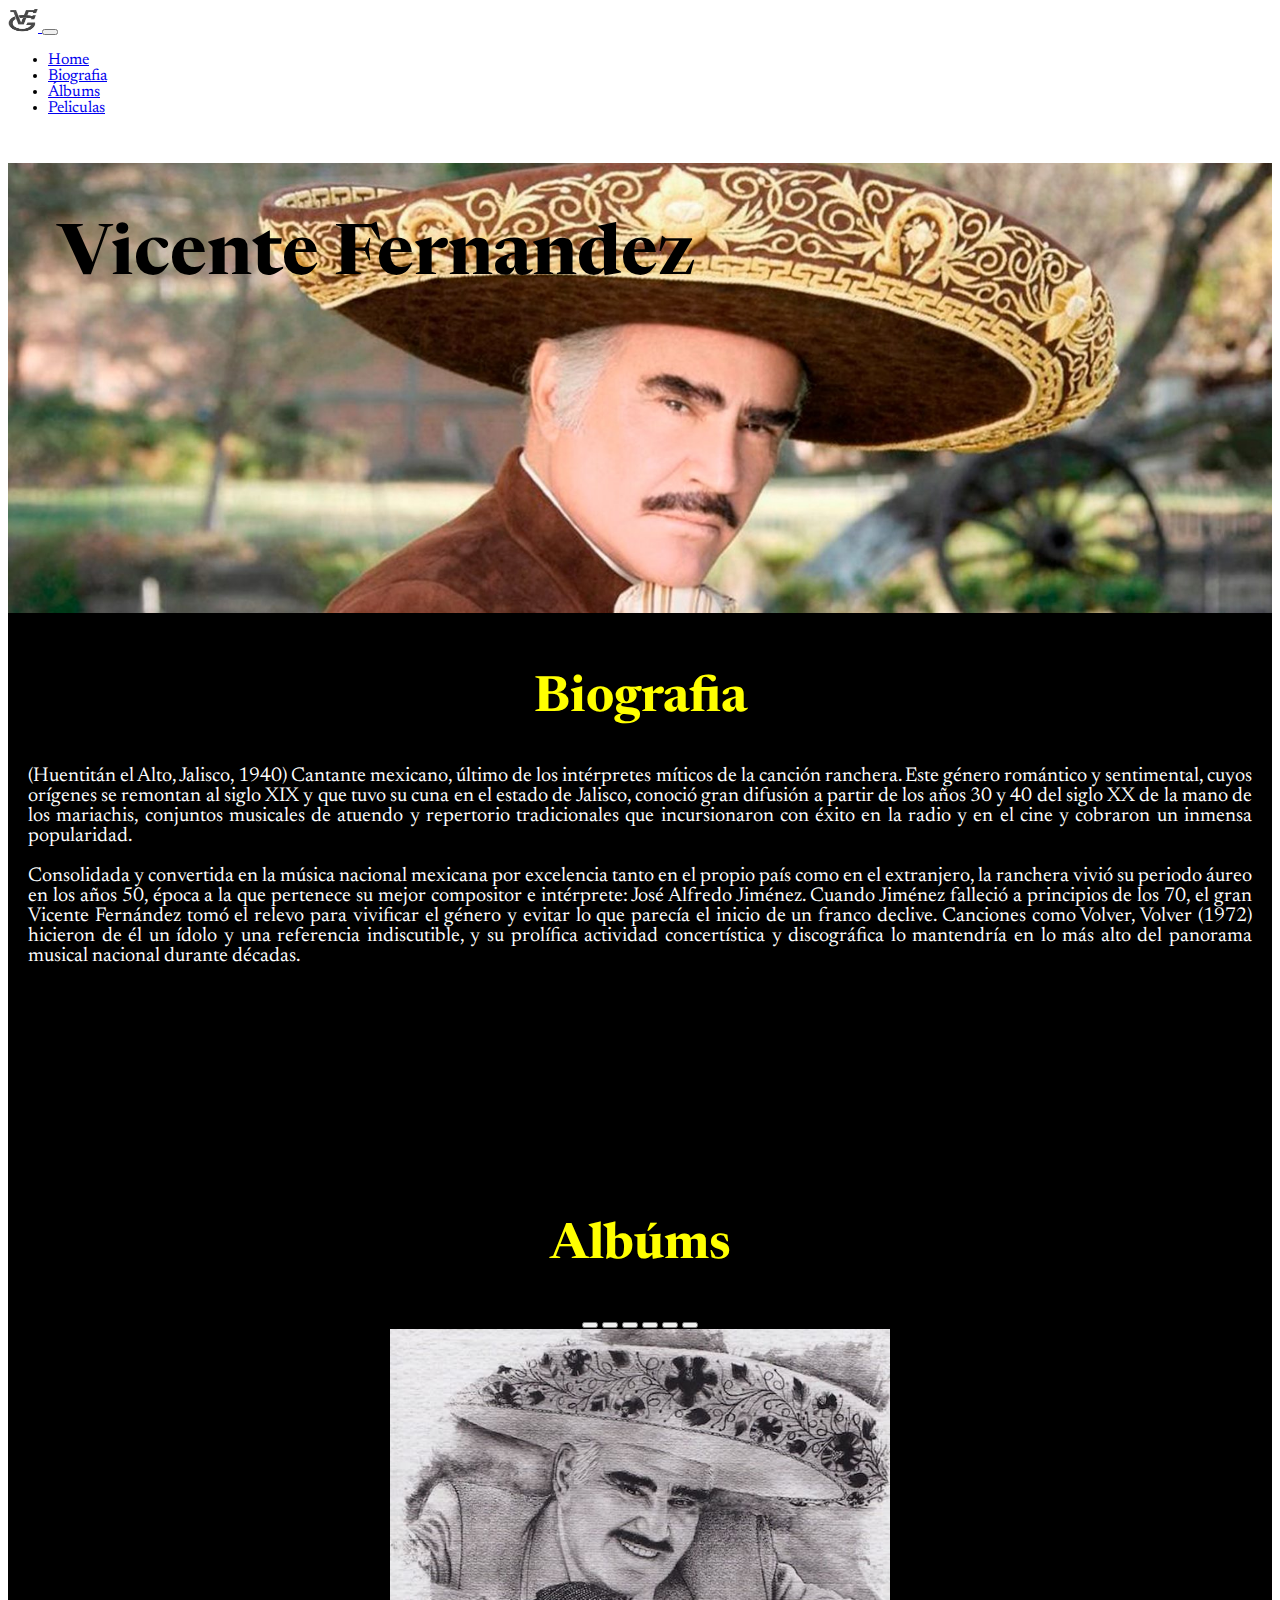
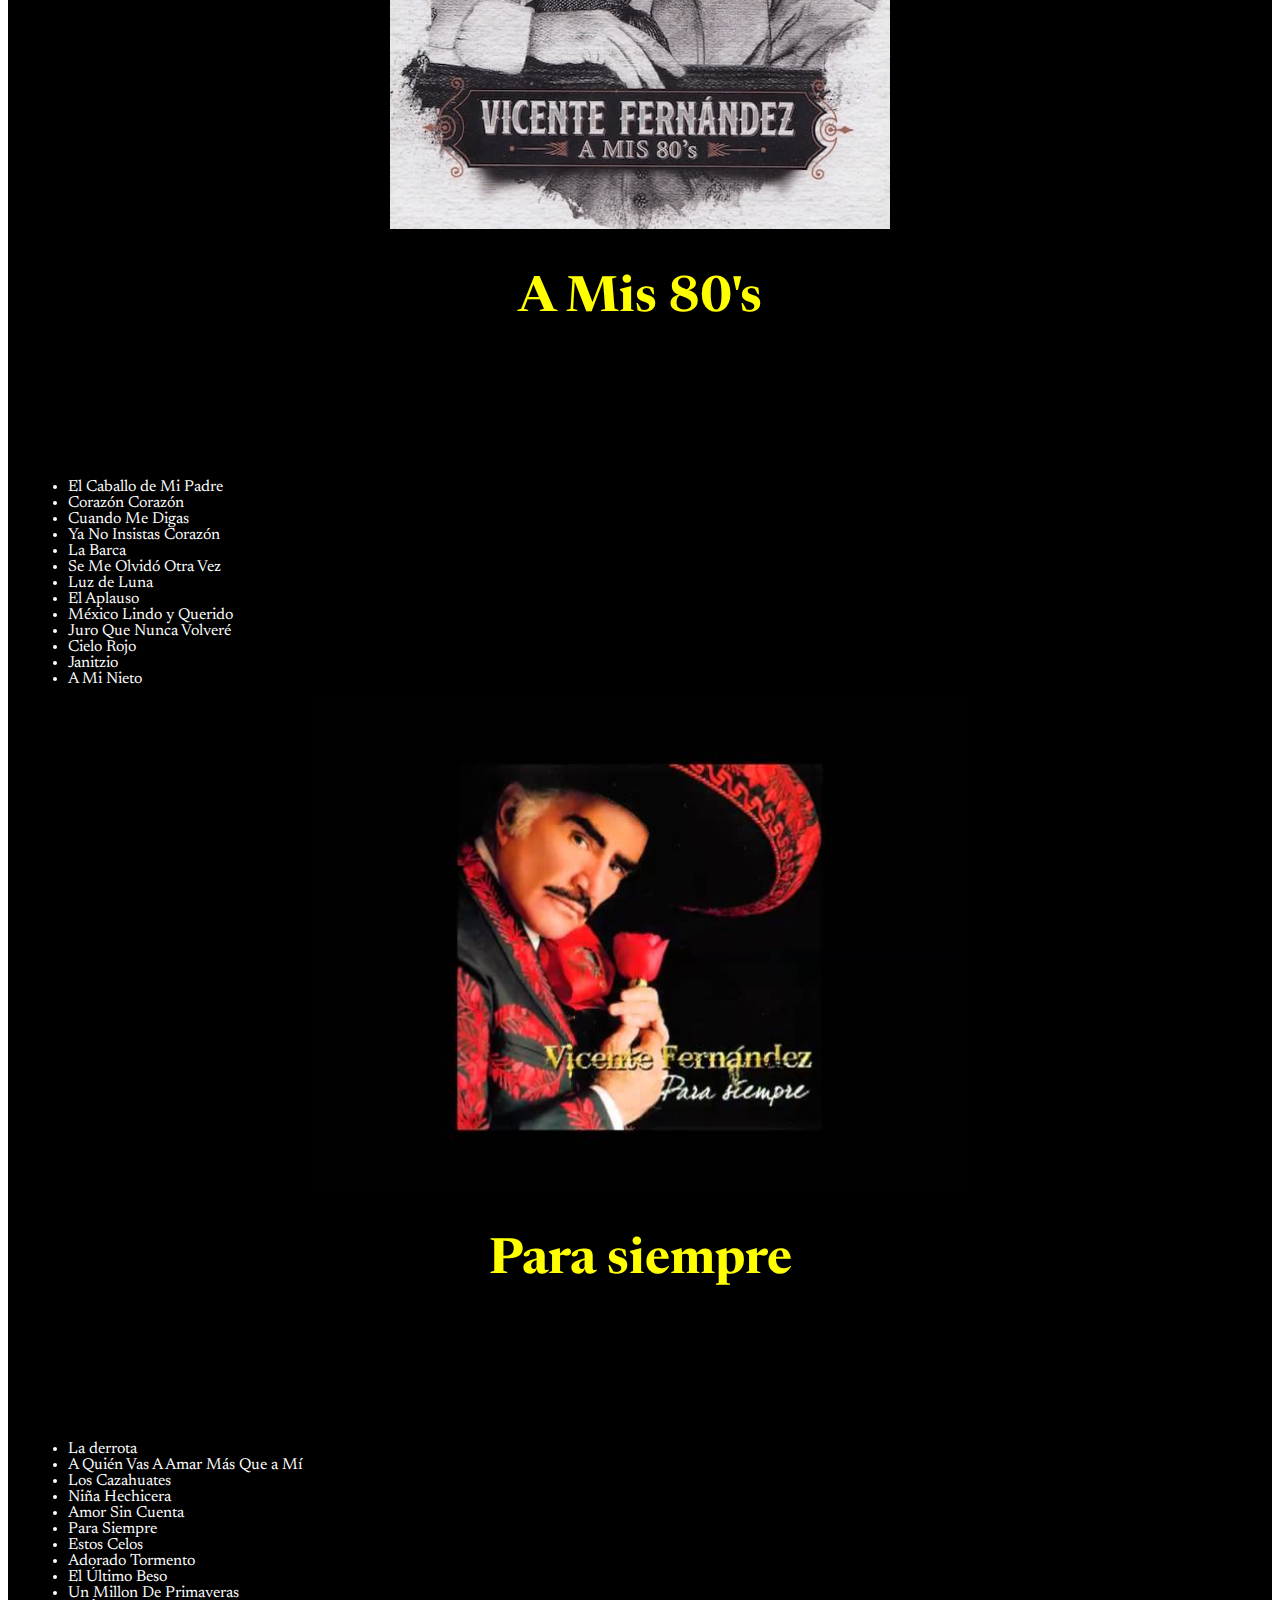
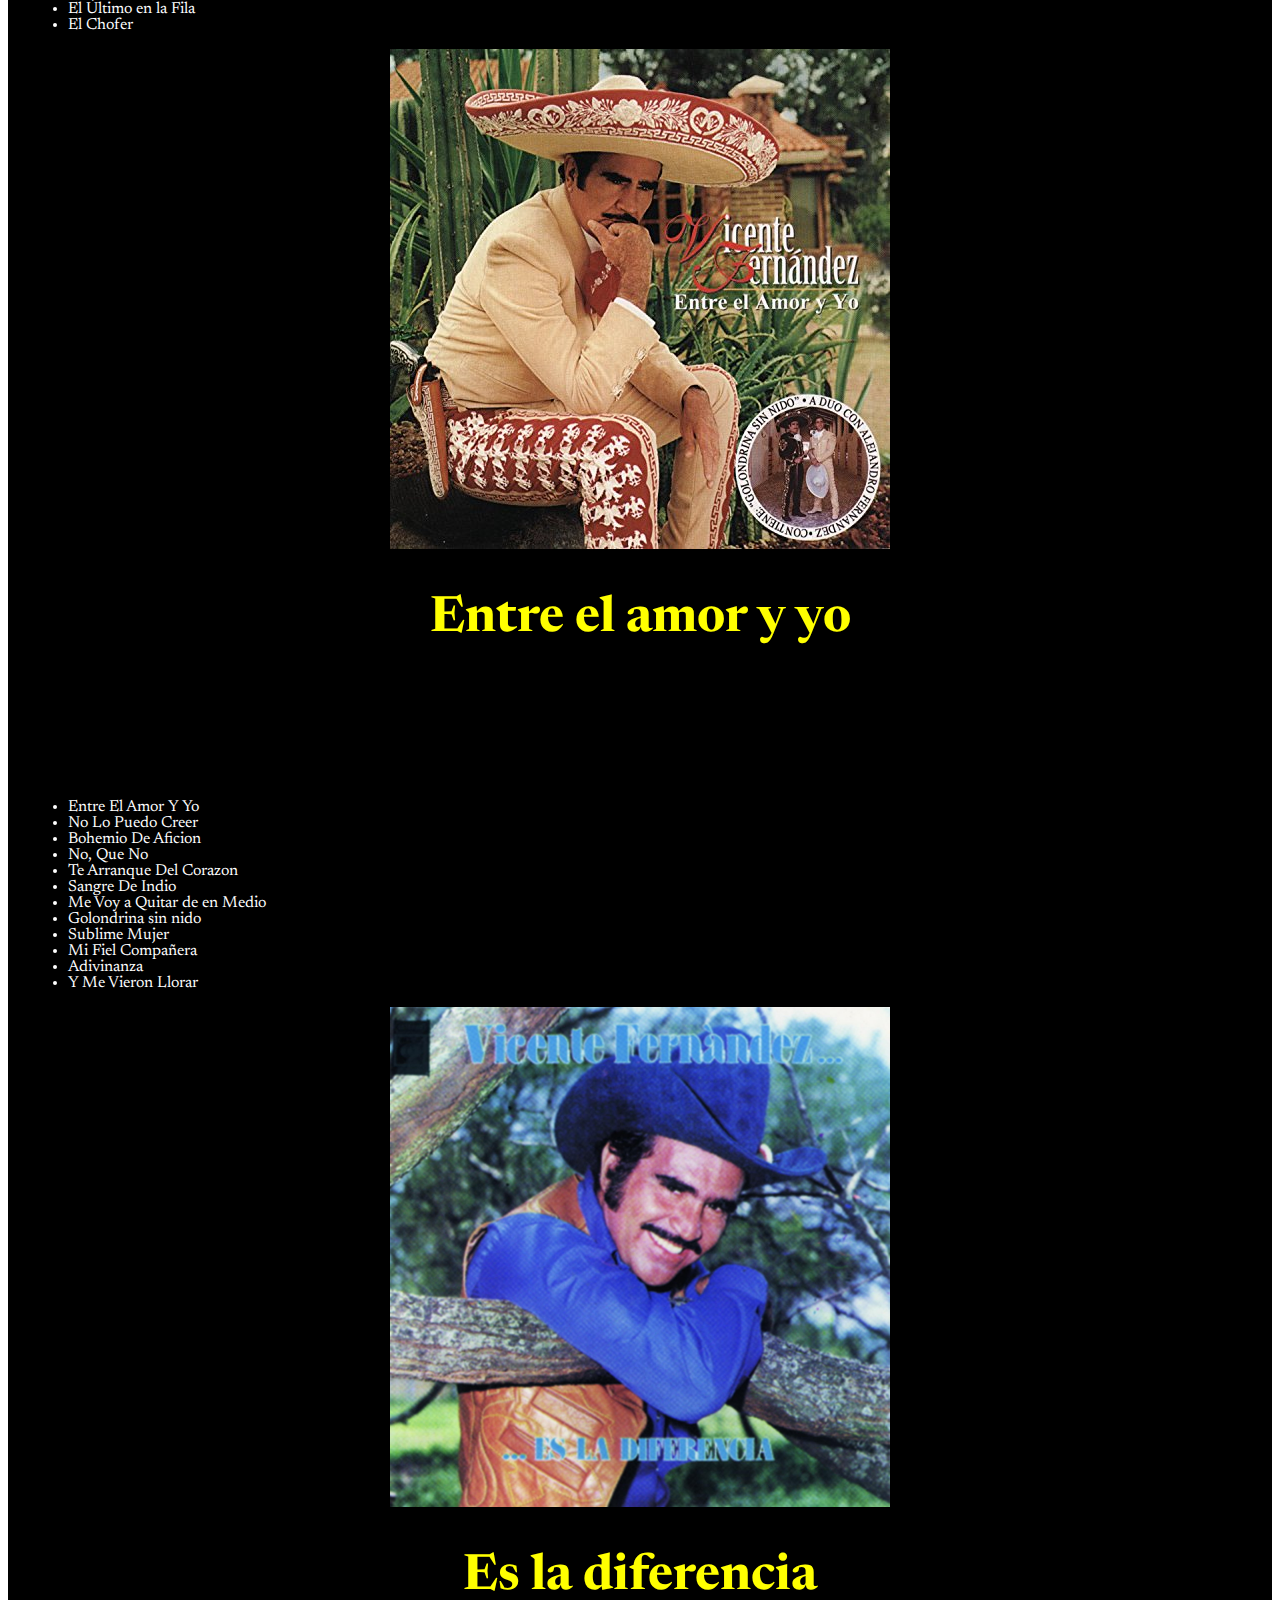
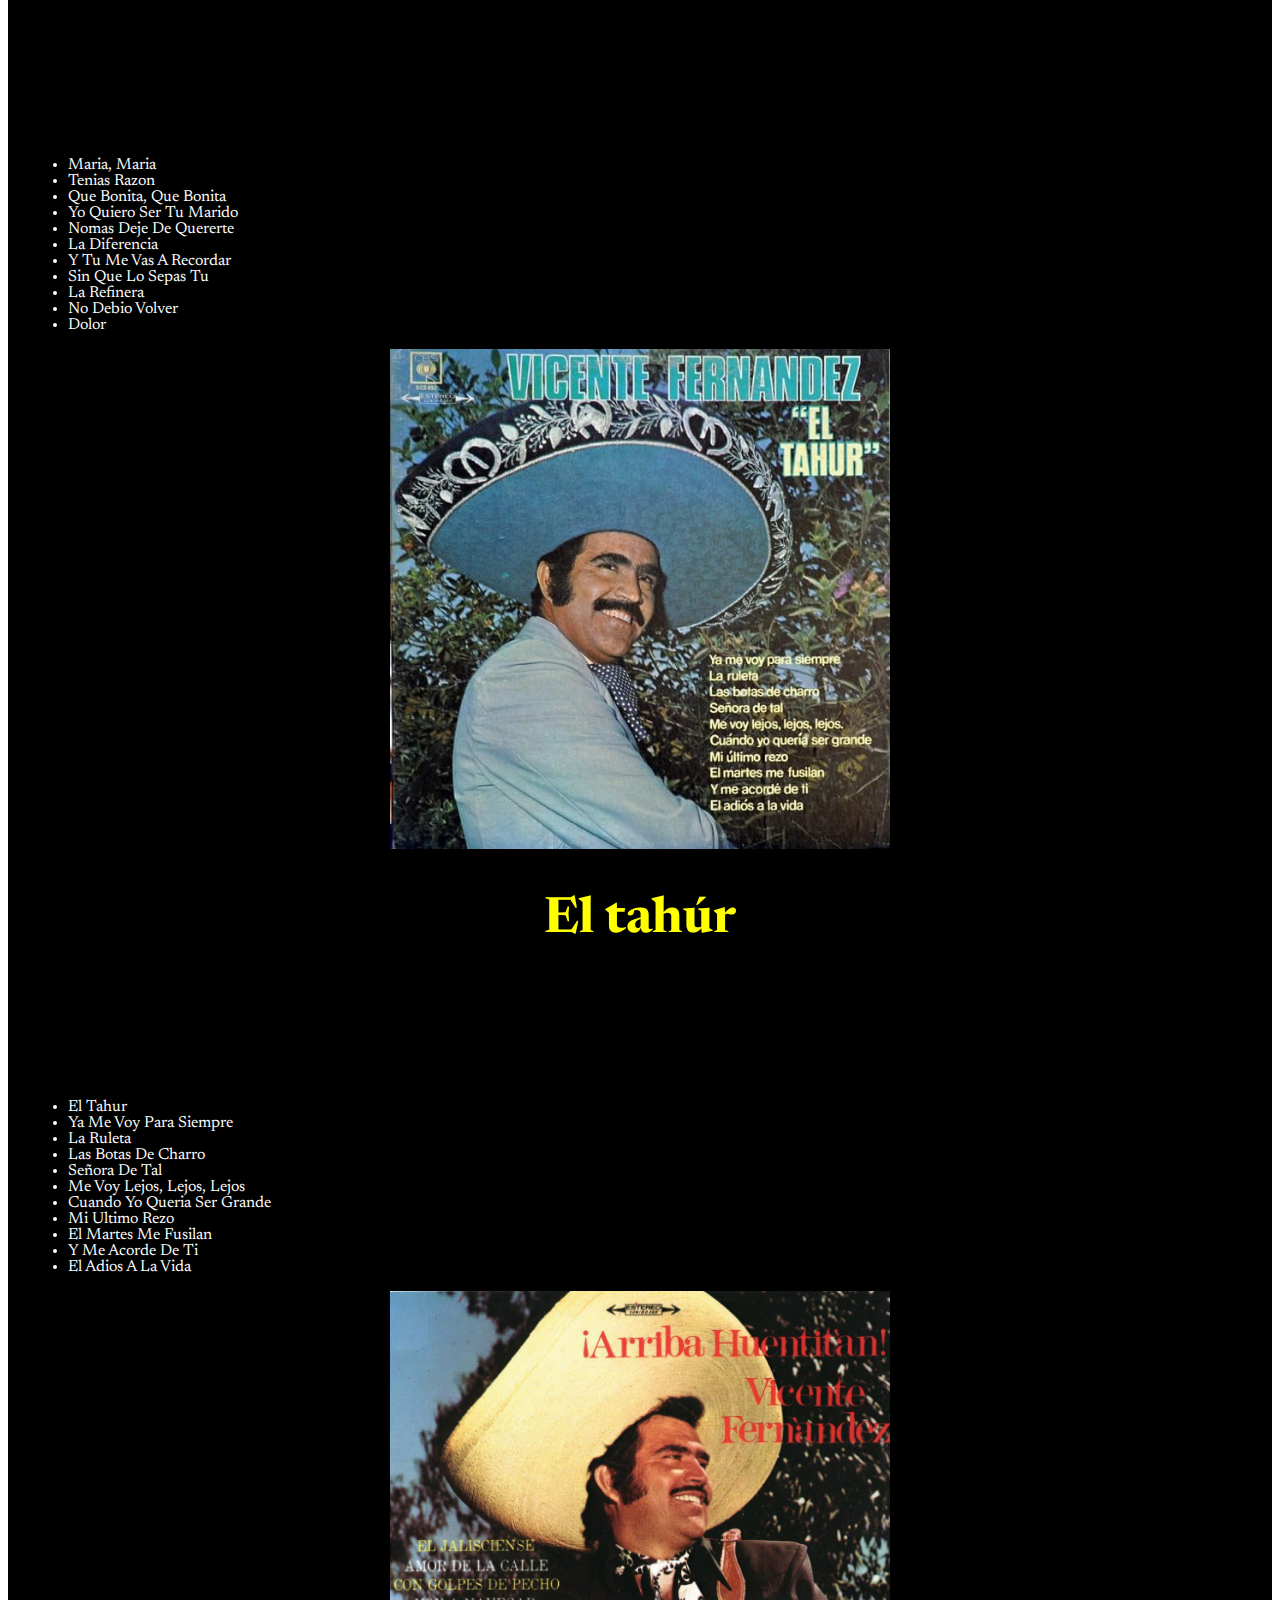
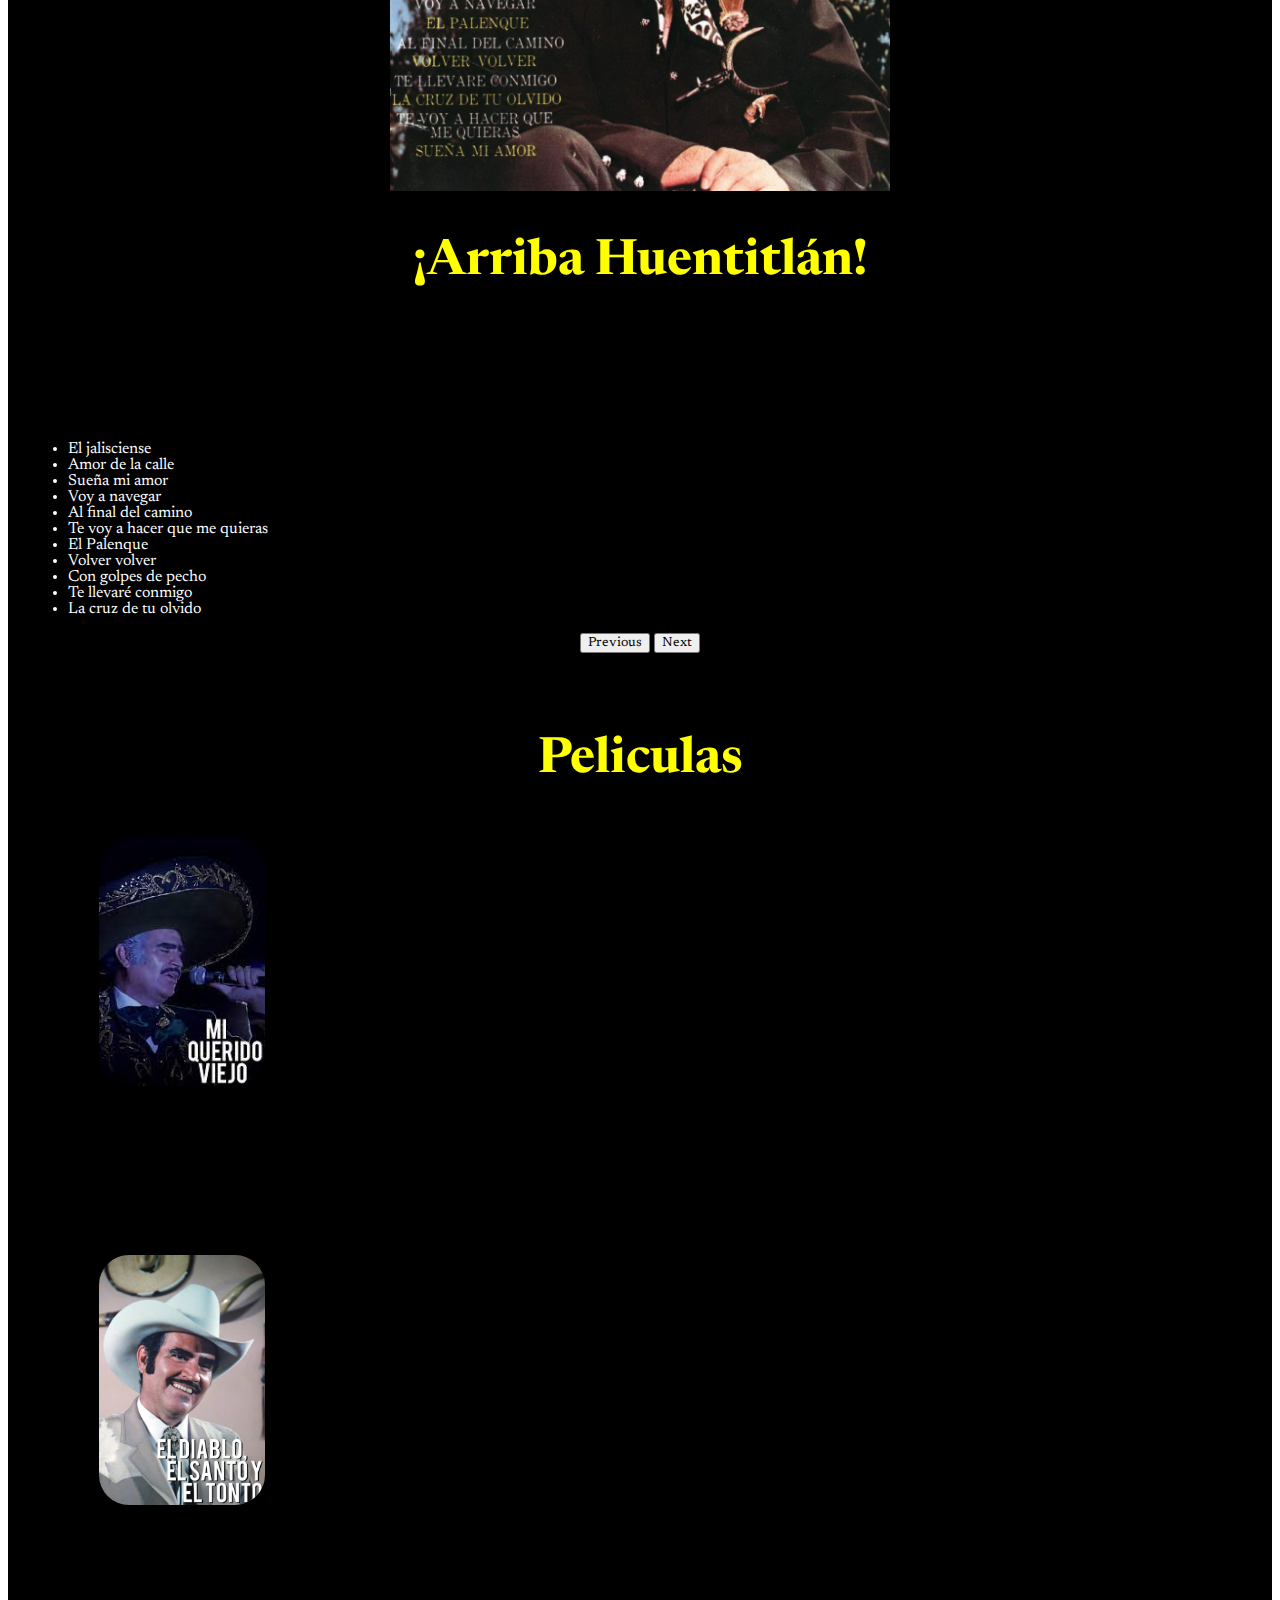
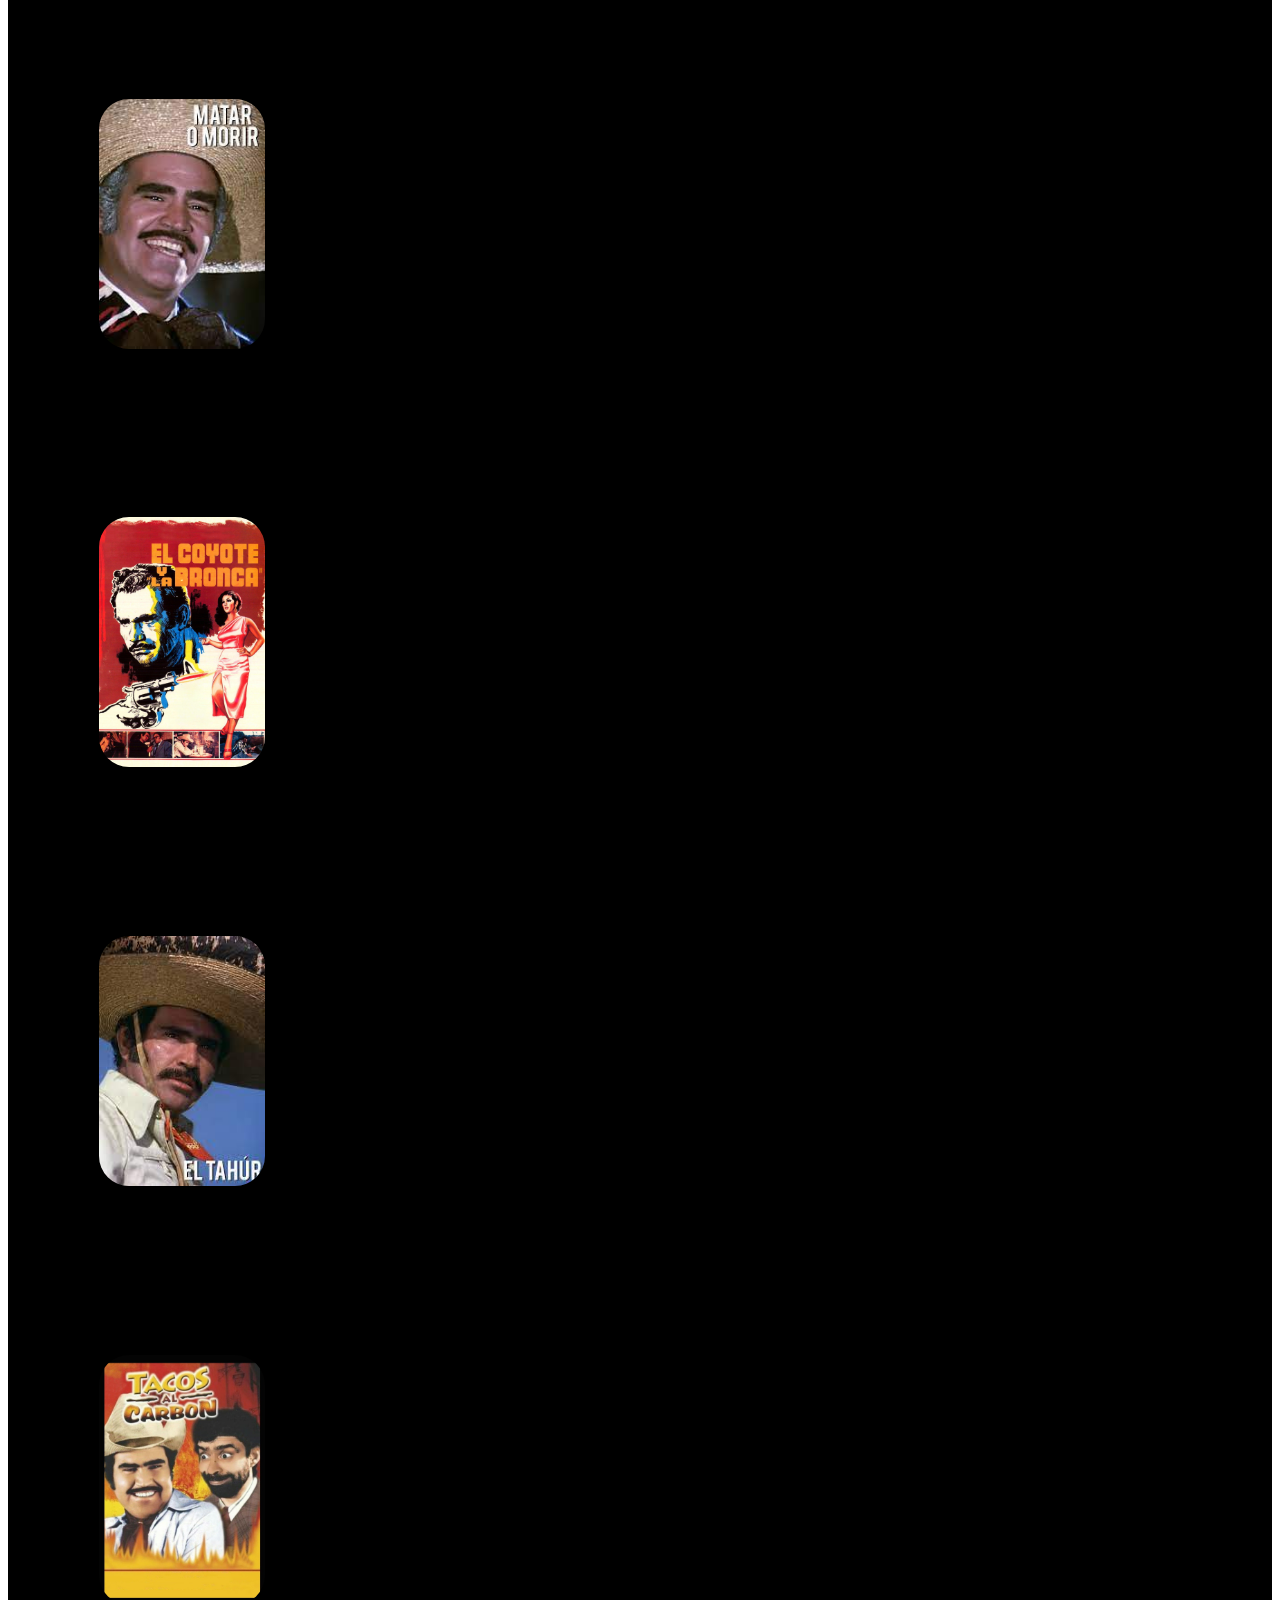
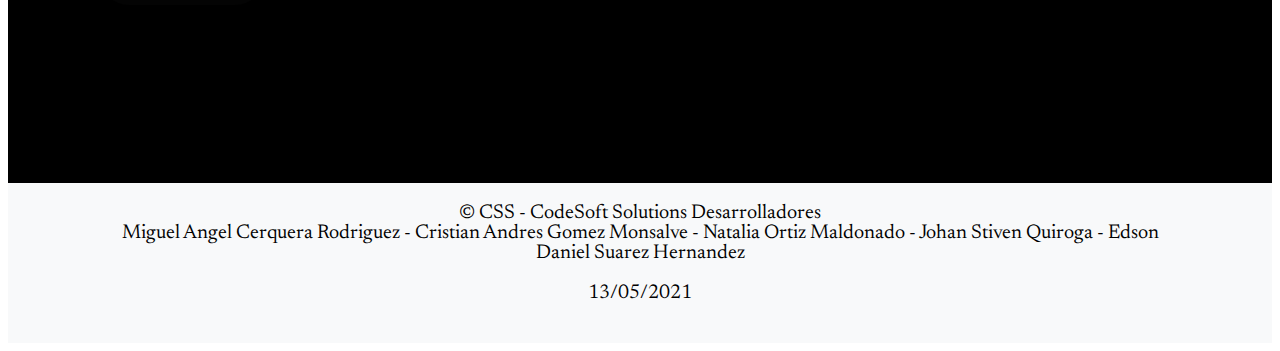
<file: VicenteFernandez.html>
<!DOCTYPE html>
<html lang="en">
<head>
    <meta charset="UTF-8">
    <meta http-equiv="X-UA-Compatible" content="IE=edge">
    <meta name="viewport" content="width=device-width, initial-scale=1.0">
    <link href="https://cdn.jsdelivr.net/npm/bootstrap@5.0.0/dist/css/bootstrap.min.css" rel="stylesheet" integrity="sha384-wEmeIV1mKuiNpC+IOBjI7aAzPcEZeedi5yW5f2yOq55WWLwNGmvvx4Um1vskeMj0" crossorigin="anonymous">
    <link rel="preconnect" href="https://fonts.gstatic.com">
    <link href="https://fonts.googleapis.com/css2?family=Newsreader:ital,wght@1,300&display=swap" rel="stylesheet"> 
    <link rel="stylesheet" href="./assets/css/styleMiguel.css">
    <title>Vicente Fernandez</title>
</head>
<body>
    <!-- Inicio del navbar -->
    <nav class="navbar navbar-expand-lg navbar-light bg-light">
        <div class="container-fluid">
            <a class="navbar-brand" href="#">
                <img src="./assets/img/vicenteFernandez/vicenteFernandezLogo.jpg" alt="" width="30" height="24">
            </a>
            <button class="navbar-toggler" type="button" data-bs-toggle="collapse" data-bs-target="#navbarSupportedContent" aria-controls="navbarSupportedContent" aria-expanded="false" aria-label="Toggle navigation">
                <span class="navbar-toggler-icon"></span>
            </button>
            <div class="collapse navbar-collapse" id="navbarSupportedContent">
                <ul class="navbar-nav">
                  <li class="nav-item">
                    <a class="nav-link active" aria-current="page" href="index.html">Home</a>
                  </li>
                  <li class="nav-item">
                    <a class="nav-link" href="#biografia">Biografia</a>
                  </li>
                  <li class="nav-item">
                    <a class="nav-link" href="#albums">Álbums</a>
                  </li>
                  <li class="nav-item">
                    <a class="nav-link" href="#peliculas">Peliculas</a>
                  </li>
                </ul>
            </div>
        </div>
    </nav>
    <!-- Fin del navbar -->
    <!-- Inicio del banner -->
    <div class="banner">
        <h1>Vicente Fernandez</h1>
    </div>
    <!-- Fin del banner -->
    <!-- Inicio de la biografia -->
    <div id="biografia" class="biografia">
        <h2>Biografia</h2>
        <div class="row">
            <div class="col-lg-6">
                <p>
                    (Huentitán el Alto, Jalisco, 1940) Cantante mexicano, último de los intérpretes míticos de la canción ranchera. 
                    Este género romántico y sentimental, cuyos orígenes se remontan al siglo XIX y que tuvo su cuna en el estado de
                    Jalisco, conoció gran difusión a partir de los años 30 y 40 del siglo XX de la mano de los mariachis, conjuntos 
                    musicales de atuendo y repertorio tradicionales que incursionaron con éxito en la radio y en el cine y cobraron 
                    un inmensa popularidad. 
                </p>
                <p>
                    Consolidada y convertida en la música nacional mexicana por excelencia tanto en el propio país como en el extranjero,
                    la ranchera vivió su periodo áureo en los años 50, época a la que pertenece su mejor compositor e intérprete: José Alfredo Jiménez.
                    Cuando Jiménez falleció a principios de los 70, el gran Vicente Fernández tomó el relevo para vivificar el género y evitar lo que 
                    parecía el inicio de un franco declive. Canciones como Volver, Volver (1972) hicieron de él un ídolo y una referencia indiscutible,
                    y su prolífica actividad concertística y discográfica lo mantendría en lo más alto del panorama musical nacional durante décadas.
                </p>
            </div>
            <div class="col-lg-6">
                <iframe src="https://www.youtube.com/embed/lcna_S4ap0k" title="YouTube video player" frameborder="0" allow="accelerometer; autoplay; clipboard-write; encrypted-media; gyroscope; picture-in-picture" allowfullscreen></iframe>
            </div>
        </div>
    </div>
    <!-- Fin de la biografia -->
    <!-- Inicio de albums -->
    <div id="albums" class="albums">
        <h2>Albúms</h2>
        <div id="carouselExampleIndicators" class="carousel slide" data-bs-ride="carousel">
            <div class="carousel-indicators">
              <button type="button" data-bs-target="#carouselExampleIndicators" data-bs-slide-to="0" class="active" aria-current="true" aria-label="Slide 1"></button>
              <button type="button" data-bs-target="#carouselExampleIndicators" data-bs-slide-to="1" aria-label="Slide 2"></button>
              <button type="button" data-bs-target="#carouselExampleIndicators" data-bs-slide-to="2" aria-label="Slide 3"></button>
              <button type="button" data-bs-target="#carouselExampleIndicators" data-bs-slide-to="3" aria-label="Slide 4"></button>
              <button type="button" data-bs-target="#carouselExampleIndicators" data-bs-slide-to="4" aria-label="Slide 5"></button>
              <button type="button" data-bs-target="#carouselExampleIndicators" data-bs-slide-to="5" aria-label="Slide 6"></button>
            </div>
            <div class="carousel-inner">
                <!-- Mis 80 -->
                <div class="carousel-item active">
                    <div class="row">
                        <div class="col-lg-6">
                            <img src="./assets/img/vicenteFernandez/vicenteFAMis80.jpg" width="500" class="d-block w-40" alt="...">
                        </div>
                        <div class="col-lg-6 p-3">
                            <h2>A Mis 80's</h2>
                            <div class="row text-start">
                                <h3 class="text-light">Año: 2020</h3>
                                <h3 class="text-light">Cantidad de canciones: 13</h3>
                            </div>
                            <div class="row">
                                <h3 class="text-info">Lista de reproducción de canciones</h3>
                            </div>
                            <ul>
                                <li>
                                    <a href="https://www.youtube.com/watch?v=Nu8MmzxrHPE" target="_blank">El Caballo de Mi Padre</a>
                                </li>
                                <li>
                                    <a href="https://www.youtube.com/watch?v=z8sDreszGT4" target="_blank">Corazón Corazón</a>
                                </li>
                                <li>
                                    <a href="https://www.youtube.com/watch?v=2Iov8DkguSQ" target="_blank">Cuando Me Digas</a>
                                </li>
                                <li>
                                    <a href="https://www.youtube.com/watch?v=SJbvEXFc-p8" target="_blank">Ya No Insistas Corazón</a>
                                </li>
                                <li>
                                    <a href="https://www.youtube.com/watch?v=pOEbwwEwV1c" target="_blank">La Barca</a>
                                </li>
                                <li>
                                    <a href="https://www.youtube.com/watch?v=3m96gDMksIU" target="_blank">Se Me Olvidó Otra Vez</a>
                                </li>
                                <li>
                                    <a href="https://www.youtube.com/watch?v=Z5ONQG52qAA" target="_blank">Luz de Luna</a>
                                </li>
                                <li>
                                    <a href="https://www.youtube.com/watch?v=DJtNBx03z4s" target="_blank">El Aplauso</a>
                                </li>
                                <li>
                                    <a href="https://www.youtube.com/watch?v=g9N1BUV8d40" target="_blank">México Lindo y Querido</a>
                                </li>
                                <li>
                                    <a href="https://www.youtube.com/watch?v=v0NI3fISj30" target="_blank">Juro Que Nunca Volveré</a>
                                </li>
                                <li>
                                    <a href="https://www.youtube.com/watch?v=eUWl3pjvqwU" target="_blank">Cielo Rojo</a>
                                </li>
                                <li>
                                    <a href="https://www.youtube.com/watch?v=AFgIW1aaFks" target="_blank">Janitzio</a>
                                </li>
                                <li>
                                    <a href="https://www.youtube.com/watch?v=yfRrMR8G6cI" target="_blank">A Mi Nieto</a>
                                </li>
                            </ul>
                        </div>
                    </div>
                </div>
                <!-- Para siempre -->
                <div class="carousel-item">
                    <div class="row">
                        <div class="col-lg-6">
                            <img src="./assets/img/vicenteFernandez/vicenteFAParaSiempre.jpg" width="650" class="d-block w-40" alt="...">
                        </div>
                        <div class="col-lg-6 p-3">
                            <h2>Para siempre</h2>
                            <div class="row text-start">
                                <h3 class="text-light">Año: 2007</h3>
                                <h3 class="text-light">Cantidad de canciones: 12</h3>
                            </div>
                            <div class="row">
                                <h3 class="text-info">Lista de reproducción de canciones</h3>
                            </div>
                            <ul>
                                <li>
                                    <a href="https://www.youtube.com/watch?v=_A2ksLiT55U" target="_blank">La derrota</a>
                                </li>
                                <li>
                                    <a href="https://www.youtube.com/watch?v=jnbavg-gT1Y" target="_blank">A Quién Vas A Amar Más Que a Mí</a>
                                </li>
                                <li>
                                    <a href="https://www.youtube.com/watch?v=gIiFnVwkojI" target="_blank">Los Cazahuates</a>
                                </li>
                                <li>
                                    <a href="https://www.youtube.com/watch?v=et-xsF6xag4" target="_blank">Niña Hechicera</a>
                                </li>
                                <li>
                                    <a href="https://www.youtube.com/watch?v=nHRctgW2-yg" target="_blank">Amor Sin Cuenta</a>
                                </li>
                                <li>
                                    <a href="https://www.youtube.com/watch?v=Y0U12sjwseU" target="_blank">Para Siempre</a>
                                </li>
                                <li>
                                    <a href="https://www.youtube.com/watch?v=x07SLQtlypo" target="_blank">Estos Celos</a>
                                </li>
                                <li>
                                    <a href="https://www.youtube.com/watch?v=eWSc96nosP0" target="_blank">Adorado Tormento</a>
                                </li>
                                <li>
                                    <a href="https://www.youtube.com/watch?v=pu44FZvczGA" target="_blank">El Último Beso</a>
                                </li>
                                <li>
                                    <a href="https://www.youtube.com/watch?v=M3CbRJ6jgQc" target="_blank">Un Millon De Primaveras</a>
                                </li>
                                <li>
                                    <a href="https://www.youtube.com/watch?v=ff7PsOqKZ4k" target="_blank">El Último en la Fila</a>
                                </li>
                                <li>
                                    <a href="https://www.youtube.com/watch?v=D3un1sru7mQ" target="_blank">El Chofer</a>
                                </li>
                            </ul>
                        </div>
                    </div>
                </div>
                <!-- Entre el amor y yo -->
                <div class="carousel-item">
                    <div class="row">
                        <div class="col-lg-6">
                            <img src="./assets/img/vicenteFernandez/vicenteFAEntreElAmoryYo.jpg" class="d-block w-40" alt="...">
                        </div>
                        <div class="col-lg-6 p-3">
                            <h2>Entre el amor y yo</h2>
                            <div class="row text-start">
                                <h3 class="text-light">Año: 1998</h3>
                                <h3 class="text-light">Cantidad de canciones: 12</h3>
                            </div>
                            <div class="row">
                                <h3 class="text-info">Lista de reproducción de canciones</h3>
                            </div>
                            <ul>
                                <li>
                                    <a href="https://www.youtube.com/watch?v=F0oWUsh08Gk" target="_blank">Entre El Amor Y Yo</a>
                                </li>
                                <li>
                                    <a href="https://www.youtube.com/watch?v=MsXth6nGQQM" target="_blank">No Lo Puedo Creer</a>
                                </li>
                                <li>
                                    <a href="https://www.youtube.com/watch?v=g4ccAnV11cM" target="_blank">Bohemio De Aficion</a>
                                </li>
                                <li>
                                    <a href="https://www.youtube.com/watch?v=ZIXkwlZIWiI" target="_blank">No, Que No</a>
                                </li>
                                <li>
                                    <a href="https://www.youtube.com/watch?v=SOViSiFamIc" target="_blank">Te Arranque Del Corazon</a>
                                </li>
                                <li>
                                    <a href="https://www.youtube.com/watch?v=zIeeMwHg3Z8" target="_blank">Sangre De Indio</a>
                                </li>
                                <li>
                                    <a href="https://www.youtube.com/watch?v=xKjkfoJdiN8" target="_blank">Me Voy a Quitar de en Medio</a>
                                </li>
                                <li>
                                    <a href="https://www.youtube.com/watch?v=Myl7F5g5r8w" target="_blank">Golondrina sin nido</a>
                                </li>
                                <li>
                                    <a href="https://www.youtube.com/watch?v=4hRL7S1Qu_w" target="_blank">Sublime Mujer</a>
                                </li>
                                <li>
                                    <a href="https://www.youtube.com/watch?v=CsYWDEZ9M_4" target="_blank">Mi Fiel Compañera</a>
                                </li>
                                <li>
                                    <a href="https://www.youtube.com/watch?v=z4AM_cszUdY" target="_blank">Adivinanza</a>
                                </li>
                                <li>
                                    <a href="https://www.youtube.com/watch?v=JlBeVFmv0Sg" target="_blank">Y Me Vieron Llorar</a>
                                </li>
                            </ul>
                        </div>
                    </div>
                </div>
                <!-- Es la diferencia -->
                <div class="carousel-item">
                    <div class="row">
                        <div class="col-lg-6">
                            <img src="./assets/img/vicenteFernandez/vicenteFALaDiferencia.jpg" width="500" class="d-block w-40" alt="...">
                        </div>
                        <div class="col-lg-6 p-3">
                            <h2>Es la diferencia</h2>
                            <div class="row text-start">
                                <h3 class="text-light">Año: 1993</h3>
                                <h3 class="text-light">Cantidad de canciones: 11</h3>
                            </div>
                            <div class="row">
                                <h3 class="text-info">Lista de reproducción de canciones</h3>
                            </div>
                            <ul>
                                <li>
                                    <a href="https://www.youtube.com/watch?v=S3sd3o31uPU" target="_blank">Maria, Maria</a>
                                </li>
                                <li>
                                    <a href="https://www.youtube.com/watch?v=ZvLlC22SPsI" target="_blank">Tenias Razon</a>
                                </li>
                                <li>
                                    <a href="https://www.youtube.com/watch?v=f-nGFyPWmv0" target="_blank">Que Bonita, Que Bonita</a>
                                </li>
                                <li>
                                    <a href="https://www.youtube.com/watch?v=XdL1iPzLdOY" target="_blank">Yo Quiero Ser Tu Marido</a>
                                </li>
                                <li>
                                    <a href="https://www.youtube.com/watch?v=HUP-lVRFcC4" target="_blank">Nomas Deje De Quererte</a>
                                </li>
                                <li>
                                    <a href="https://www.youtube.com/watch?v=exZaZSf1JBc" target="_blank">La Diferencia</a>
                                </li>
                                <li>
                                    <a href="https://www.youtube.com/watch?v=FSKeZxFaiik" target="_blank">Y Tu Me Vas A Recordar</a>
                                </li>
                                <li>
                                    <a href="https://www.youtube.com/watch?v=AaXGMiLgLaY" target="_blank">Sin Que Lo Sepas Tu</a>
                                </li>
                                <li>
                                    <a href="https://www.youtube.com/watch?v=lZh6KGP6pb8" target="_blank">La Refinera</a>
                                </li>
                                <li>
                                    <a href="https://www.youtube.com/watch?v=fgrqymnqws0" target="_blank">No Debio Volver</a>
                                </li>
                                <li>
                                    <a href="https://www.youtube.com/watch?v=AfiUE85JtqE" target="_blank">Dolor</a>
                                </li>
                            </ul>
                        </div>
                    </div>
                </div>
                <!-- El tahúr -->
                <div class="carousel-item">
                    <div class="row">
                        <div class="col-lg-6">
                            <img src="./assets/img/vicenteFernandez/vicenteFAElTahur.jpg" width="500" class="d-block w-40" alt="...">
                        </div>
                        <div class="col-lg-6 p-3">
                            <h2>El tahúr</h2>
                            <div class="row text-start">
                                <h3 class="text-light">Año: 1979</h3>
                                <h3 class="text-light">Cantidad de canciones: 11</h3>
                            </div>
                            <div class="row">
                                <h3 class="text-info">Lista de reproducción de canciones</h3>
                            </div>
                            <ul>
                                <li>
                                    <a href="https://www.youtube.com/watch?v=blK6gsiptro" target="_blank">El Tahur</a>
                                </li>
                                <li>
                                    <a href="https://www.youtube.com/watch?v=uTMxOdvBlTg" target="_blank">Ya Me Voy Para Siempre</a>
                                </li>
                                <li>
                                    <a href="https://www.youtube.com/watch?v=p86y9iHy89s" target="_blank">La Ruleta</a>
                                </li>
                                <li>
                                    <a href="https://www.youtube.com/watch?v=gViZiBKPDWI" target="_blank">Las Botas De Charro</a>
                                </li>
                                <li>
                                    <a href="https://www.youtube.com/watch?v=eRxPELBiEJI" target="_blank">Señora De Tal</a>
                                </li>
                                <li>
                                    <a href="https://www.youtube.com/watch?v=WN-zzOwMsYo" target="_blank">Me Voy Lejos, Lejos, Lejos</a>
                                </li>
                                <li>
                                    <a href="https://www.youtube.com/watch?v=wUl6k2PI2wQ" target="_blank">Cuando Yo Queria Ser Grande</a>
                                </li>
                                <li>
                                    <a href="https://www.youtube.com/watch?v=-CIthsY8A40" target="_blank">Mi Ultimo Rezo</a>
                                </li>
                                <li>
                                    <a href="https://www.youtube.com/watch?v=F_uFTaASeWY" target="_blank">El Martes Me Fusilan</a>
                                </li>
                                <li>
                                    <a href="https://www.youtube.com/watch?v=ffip4uYbwt4" target="_blank">Y Me Acorde De Ti</a>
                                </li>
                                <li>
                                    <a href="https://www.youtube.com/watch?v=Bym2UOtdZBo" target="_blank">El Adios A La Vida</a>
                                </li>
                            </ul>
                        </div>
                    </div>
                </div>
                <!-- ¡Arriba Huentitan! -->
                <div class="carousel-item">
                    <div class="row">
                        <div class="col-lg-6">
                            <img src="./assets/img/vicenteFernandez/vicenteFAArribaHuentitan.jpg" width="500" class="d-block w-40" alt="...">
                        </div>
                        <div class="col-lg-6 p-3">
                            <h2>¡Arriba Huentitlán!</h2>
                            <div class="row text-start">
                                <h3 class="text-light">Año: 1972</h3>
                                <h3 class="text-light">Cantidad de canciones: 11</h3>
                            </div>
                            <div class="row">
                                <h3 class="text-info">Lista de reproducción de canciones</h3>
                            </div>
                            <ul>
                                <li>
                                    <a href="https://www.youtube.com/watch?v=zvAim75UeNY" target="_blank">El jalisciense</a>
                                </li>
                                <li>
                                    <a href="https://www.youtube.com/watch?v=7BYy-JK8pqw" target="_blank">Amor de la calle</a>
                                </li>
                                <li>
                                    <a href="https://www.youtube.com/watch?v=qXwGlKb-48I" target="_blank">Sueña mi amor</a>
                                </li>
                                <li>
                                    <a href="https://www.youtube.com/watch?v=EOBSCGx8aE4" target="_blank">Voy a navegar</a>
                                </li>
                                <li>
                                    <a href="https://www.youtube.com/watch?v=V8CNlBHN80E" target="_blank">Al final del camino</a>
                                </li>
                                <li>
                                    <a href="https://www.youtube.com/watch?v=jdtmeh5awcY" target="_blank">Te voy a hacer que me quieras</a>
                                </li>
                                <li>
                                    <a href="https://www.youtube.com/watch?v=q-gNh1tb4jQ" target="_blank">El Palenque</a>
                                </li>
                                <li>
                                    <a href="https://www.youtube.com/watch?v=ugNQ5uIN09Q" target="_blank">Volver volver</a>
                                </li>
                                <li>
                                    <a href="https://www.youtube.com/watch?v=V5vFELTtREo" target="_blank">Con golpes de pecho</a>
                                </li>
                                <li>
                                    <a href="https://www.youtube.com/watch?v=PqGARHK3w4g" target="_blank">Te llevaré conmigo</a>
                                </li>
                                <li>
                                    <a href="https://www.youtube.com/watch?v=1Ivzp67guF4" target="_blank">La cruz de tu olvido</a>
                                </li>
                            </ul>
                        </div>
                    </div>
                </div>
            </div>
            <button class="carousel-control-prev" type="button" data-bs-target="#carouselExampleIndicators" data-bs-slide="prev">
                <span class="carousel-control-prev-icon" aria-hidden="true"></span>
                <span class="visually-hidden">Previous</span>
            </button>
            <button class="carousel-control-next" type="button" data-bs-target="#carouselExampleIndicators" data-bs-slide="next">
                <span class="carousel-control-next-icon" aria-hidden="true"></span>
                <span class="visually-hidden">Next</span>
            </button>
        </div>
    </div>
    <!-- Fin de albums -->
    <!-- Inicio de peliculas -->
    <div id="peliculas" class="peliculas">
        <h2>Peliculas</h2>
        <div class="row justify-content-center">
            <div class="card m-3" style="width: 18rem;">
                <img src="./assets/img/vicenteFernandez/vicenteFPMiQueridoViejo.jpg" class="card-img-top" alt="El Tahúr">
                <div class="card-body">
                  <h5 class="card-title">Mi querido viejo</h5>
                  <h5>Año: 1991</h5>
                </div>
            </div>
            <div class="card m-3" style="width: 18rem;">
                <img src="./assets/img/vicenteFernandez/vicenteFPElDiabloSantoTonto.jpg" class="card-img-top" alt="El Tahúr">
                <div class="card-body">
                  <h5 class="card-title">El diablo, el santo y el tonto</h5>
                  <h5>Año: 1987</h5>
                </div>
            </div>
            <div class="card m-3" style="width: 18rem;">
                <img src="./assets/img/vicenteFernandez/vicenteFPMataroMorir.jpg" class="card-img-top" alt="El Tahúr">
                <div class="card-body">
                  <h5 class="card-title">Matar o morir</h5>
                  <h5>Año: 1984</h5>
                </div>
            </div>
            <div class="card m-3" style="width: 18rem;">
                <img src="./assets/img/vicenteFernandez/vicenteFPElCoyoteBronca.jpg" class="card-img-top" alt="El Tahúr">
                <div class="card-body">
                  <h5 class="card-title">El Coyote y la Bronca</h5>
                  <h5>Año: 1980</h5>
                </div>
            </div>
            <div class="card m-3" style="width: 18rem;">
                <img src="./assets/img/vicenteFernandez/vicenteFPTahur.jpg" class="card-img-top" alt="El Tahúr">
                <div class="card-body">
                  <h5 class="card-title">El Tahur</h5>
                  <h5>Año: 1979</h5>
                </div>
            </div>
            <div class="card m-3" style="width: 18rem;">
                <img src="./assets/img/vicenteFernandez/vicenteFPTacosalCarbon.jpg" class="card-img-top" alt="El Tahúr">
                <div class="card-body">
                  <h5 class="card-title">Tacos al carbón</h5>
                  <h5>Año: 1971</h5>
                </div>
            </div>
        </div>
    </div>
    <!-- Fin de peliculas -->
    <!-- Inicio del footer -->
    <footer>
        &copy; CSS - CodeSoft Solutions Desarrolladores <br> Miguel Angel Cerquera Rodriguez - Cristian Andres Gomez Monsalve - Natalia Ortiz Maldonado - Johan Stiven Quiroga - Edson Daniel Suarez Hernandez
        <p>13/05/2021</p>
    </footer>
    <!-- Fin del footer -->
    <script src="https://cdn.jsdelivr.net/npm/bootstrap@5.0.0/dist/js/bootstrap.bundle.min.js" integrity="sha384-p34f1UUtsS3wqzfto5wAAmdvj+osOnFyQFpp4Ua3gs/ZVWx6oOypYoCJhGGScy+8" crossorigin="anonymous"></script>
</body>
</html>
</file>
<file: assets/css/style.css>
* {
    font-family: 'Noto Sans', sans-serif;
    margin: 0;
    padding: 0;
}
html {
    scroll-behavior: smooth;
}
.navbarContainer {
    position: -webkit-sticky;
    position: sticky;
    top: 0;
    z-index: 1;
}

.navbar-collapse {
    justify-content: flex-end;
}
.main-banner {
    background-image: url(../img/banner-collage.jpg);
    background-size: cover;
    width: 100%;
    padding-top: 40%;
    max-height: 20px;
    height: 20px;
    margin: 0 auto;
}

.main-banner h1 {
    
    font-size: 70px;    
    font-weight: bold;
    position: absolute;
    text-align:center;
    top: 9%;
    left: 50%;
    color: rgb(243, 247, 204);    

}


.cardGroup{
    display: flex;
    flex-wrap: wrap;
    justify-content: space-around;
    padding-top: 2rem;
    background-color:#212529;
}

.card{
    margin: 2rem;
}
.card-title {
    margin-bottom: .5rem;
    text-align: center;
}
.card-title a{
    text-decoration: none;
    color:black;
}

.card-img, .card-img-top {
    border-top-left-radius: calc(.25rem - 1px);
    border-top-right-radius: calc(.25rem - 1px);
    object-fit: cover;
}

footer{
    background-color:black;
    color:white;
    text-align: center;
    padding: 20px 250px;
    font-size: 20px;
}
</file>
<file: assets/css/camiloStyle.css>
*{
    padding: 0;
    margin: 0;
}

html, body{
    height: 100%;
    width: 100%;    
}

.banner{
    height: 90%;
    background-image: url(../img/camilo.jpg);
    background-repeat: no-repeat;
    background-position: center;
    background-size: cover;
    background-attachment: fixed;    
}



.banner h1{
    font-size: 15vh;  
    position: absolute;
    top: 40%;
    left: 2%;
    font-family: serif;
    color: black;    
}

.biografia{
    text-align: center;  
    background-color: #ffac41;      
    color: black;    
}

.biografia h2{
    font-size: 3em;
    padding: 40px 0;
    
}

.biografia p {
    font-size: 1.5em;
    padding: 0 40px 40px 40px;
    margin-bottom: 0;
    text-align: justify;    
}

.albunes{    
    height: auto;
    background-color: #ff1e56;
    padding: 0 0 40px 0 ;
    color: black;    
}

.albunes h2{
    text-align: center;    
    font-size: 3em;
    padding: 40px 0;
}

.contenedorFotos{
    display: flex;
    justify-content: center;    
    
}

.imagen{    
    height: 400px;
    width: 600px;    
    object-fit: contain;
}



.contenedorPremios{
    background-color: #323232;
    text-align: center;
}

.contenedorPremios h2{
    font-size: 3em;
    padding-top: 30px;
    padding-bottom: 40px;
    color: black;
}

.premios{
    display: flex;
    justify-content: center;
    padding-bottom: 40px;
    
}

.tarjetas{
    margin: 0 70px;    
}





.tituloCard{
    font-size: 20px;
}

footer{
    background-color: #212529;
    color: white;
    text-align: center;
    padding: 20px 100px;
    font-size: 20px;
}
</file>
<file: assets/css/daftPunk.css>
* {
    margin: 0;
    padding: 0;
}
html{
    scroll-behavior: smooth;
}
body {
    font-family:'Gill Sans', 'Gill Sans MT', Calibri, 'Trebuchet MS', sans-serif;
}
.navbar-brand img {
    width: 70px;
}
.dp-banner {
    background-image: url(../img/daft-punk-banner1.jpg);
    background-size: cover;
    width: 100%;
    padding-top: 40%;
    max-height: 20px;
    height: 20px;
    margin: 0 auto;
}
.dp-banner h1{
    text-align: center;
    font-size: 60px;
    font-weight: bold;
    background-color: black;
    color: white;
    margin-bottom: 0;
}
.dp-banner  h5 {
    text-align: center;
    font-size: 2    0px;
    font-weight: bold;
    background-color: black;
    color: white;
}
.history {
    margin-top: 50px;
    padding: 100px 50px 0 50px
}
.discography {
    margin: 50px 0;
    padding: 0 50px;
    
}
.image {
    margin-top: 50px;
    padding: 0 50px;
    
}
.row {
    text-align: center;
}
.card-image {
    width: 80%;
    height: 400px;
    object-fit: contain;
    
}
.robots-quote {
    padding: 20px;
    margin-top: 50px;
    background-color: #ffc107a8;
}
.know-more {
    background-color: #468cbb;
    margin-top: 50px;
    margin-bottom: 50px;
    padding: 10px 50px;
}
.music {
    margin-bottom: 50px;
    padding: 10px 50px;
}
.music-items {
    display: flex;
    flex-wrap: wrap;
    align-items: center;
    justify-content: space-evenly;
}
.music-playlist {
    margin: 30px 50px;
}
.music-premios {
    background-color: #27cf81;
    height: fit-content;
}
.peliculas-content {
    display: flex;
    flex-wrap: wrap;
    align-items: center;
    justify-content: space-evenly;
}
.peliculas {
    margin-bottom: 50px;
    padding: 10px 50px;
}
.movie-video {
    margin: 0 20px;
}
.dp-bottom-banner {
    background-image: url(../img/Daft-Punk-cascos-cyber-hornet.png);
    background-size: cover;
    width: 100%;
    padding-top: 40%;
    max-height: 20px;
    height: 20px;
    margin: 0 auto;
    margin-bottom: 50px;
}
footer{
    background-color: black;
    color: white;
    text-align: center;
    padding: 20px 15%;
    font-size: 15px;
}
</file>
<file: assets/css/styleRobe.css>
* {
    font-family: 'Noto Sans', sans-serif;
    margin: 0;
    padding: 0;

}
html {
    scroll-behavior: smooth;
}

body{
    background-image: url(https://robe.es/wp-content/uploads/2021/03/Discos-BG-1.jpg);
    background-position: 50% 50%;
}


.sticky-top {
    position: -webkit-sticky;
    position: sticky;
    top: 0;
    z-index: 1;
    background-color: black;

}
.navbar-collapse {
    justify-content: flex-end;
    font-size: 20px;
}
.navbar-nav {
    text-align: right;
}
.container-fluid {

    height: 100%;
}
.navbar-brand img {
    width: 100px;
    height: 50px;
}
.navbar-light .navbar-nav .nav-link.active, .navbar-light .navbar-nav .show > .nav-link {
    color:white;
}
.banner{
    background-image: url(../img/Robe_banner.jpg);
    background-size: cover;
    height: 600px; 
}
.banner h1 {
    text-align:right;
    font-size: 70px;
    color:white;
    padding: 200px 50px;
    font-weight: bold;
}
.biography{
    margin-top: 4rem;
    text-align: center;
    color:white;    
}
.biographyh2{
    margin: 2rem;
}

.biographyContainer{
    display: flex;
    flex-wrap: nowrap;
    margin: 0rem 2rem 0rem 2rem;
    justify-content: space-around;
    font-size: 1rem;
    text-align: justify;

}


.biographyContainer img{
    border: 1px solid white;
    margin-right: 1rem;
}


.Musicosh2{
    padding-top: 4rem;
    padding-bottom: 0;
    text-align: center;
    color: white;
}
.cardGroup{
    margin:0 0 0 0 ;
    padding: 0 0 0 0 ;
    display: flex;
    flex-wrap: nowrap;
    justify-content: space-around;
    margin-top: 2rem;
}

.card {
    border: 1px solid white;
    width: 30%;
    background-color:rgba(0, 0, 0, 0);
}

.card-title {
    margin-bottom: .5rem;
    text-align: center;
    color:white;
}
.card-text:last-child {
    margin-bottom: 0;
    color: white;
    text-align: justify;
}

.albumSection {
    text-align:center;
    font-weight: bold;
    color:white;
    background-color: #00000000;
    margin-top: 4rem;
    margin-bottom: 0;
}

.albumContainer1{
    display: flex;
    flex-wrap: nowrap;
    margin: 5%;
    justify-content: space-around;

}
.albumContainer1 img{
    border: 1px solid white;
    width: 40%;
    height: 40%;
}
.albumContainer2{
    align-items: center;
    display: flex;
    flex-wrap: nowrap;
    flex-direction: column;
    width: 50%;

}

.albumTitle{
    text-align:center;
    font-weight: bold;
    color:white;
    padding: 0;
    margin-bottom: 5%;
    margin-top: 5%;
    
}
.albumSpotify{
    width: 50%;
    height: 100%;
    margin-bottom: 5%;
}
.albumSpotify iframe{
    height: 100%;    
    width: 100%;
}


footer{

    color: white;
    text-align: center;
    padding: 20px 250px;
    font-size: 20px;
}
</file>
<file: assets/css/styleMiguel.css>
* {
    font-family: 'Newsreader', serif;
}

html {
    scroll-behavior: smooth;
}

.banner {
    background-image: url(../img/vicenteFernandez/vicenteFernandezBanner.jpg);
    background-size: cover;
    height: 500px;
}

.banner h1 {
    text-align: left;
    font-size: 70px;
    padding: 60px 50px;
    font-weight: bold;
    color: black;
}

.biografia {
    text-align: center;
    padding: 20px;
    background-color: black;
}

.biografia h2 {
    font-size: 50px;
    color: yellow;
}

.biografia p {
    text-align: justify;
    color: white;
    font-size: 20px;
}

.biografia iframe {
    width: 100%;
    height: 100%;
    border-radius: 50px;
}

.albums {
    padding: 20px;
    background-color: black;
    text-align: center;
}

.albums h2 {
    font-size: 50px;
    color: yellow;
}

.albums li {
    text-align: left;
    color: white;
}

.albums li a {
    color: white;
    text-decoration: none;
}

.peliculas {
    padding: 20px;
    background-color: black;
    text-align: center;
}

.peliculas h2 {
    font-size: 50px;
    color: yellow;
}

.peliculas .card {
    padding: 10px;
    text-align: center;
    border-radius: 30px;
}

.peliculas img {
    height: 250px;
    border-radius: 30px;
}

.peliculas .card .card-body .card-title {
    font-size: 25px;
    font-weight: bold;
}

footer {
    background-color: #f8f9fa;
    color: black;
    text-align: center;
    padding: 20px 100px;
    font-size: 20px;
}

@media (min-width: 500px) {
    .banner {
        height: 300px;
    }
}

@media (min-width: 576px) {
    .banner {
        height: 350px;
    }
}

@media (min-width: 768px) {
    .banner {
        height: 400px;
    }
}

@media (min-width: 992px) {
    .banner { 
        height: 450px; 
    }
}
</file>
